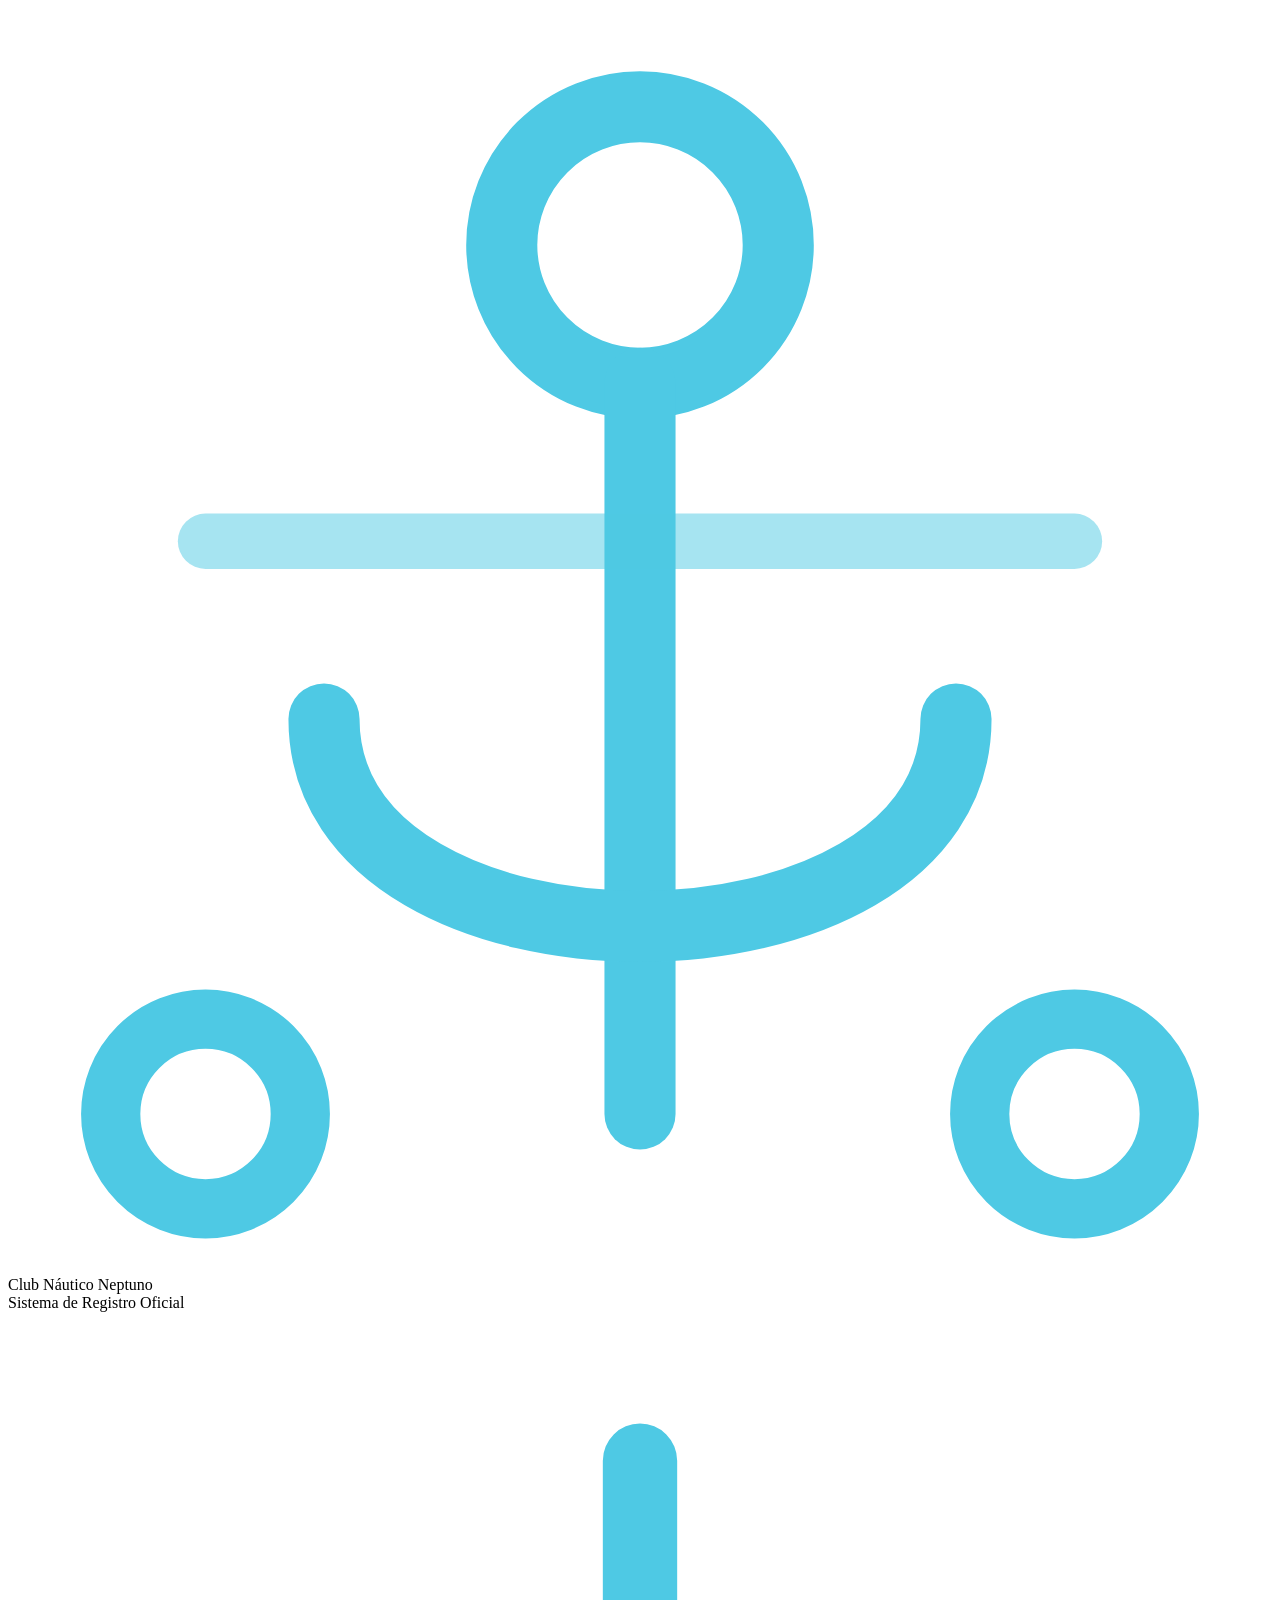
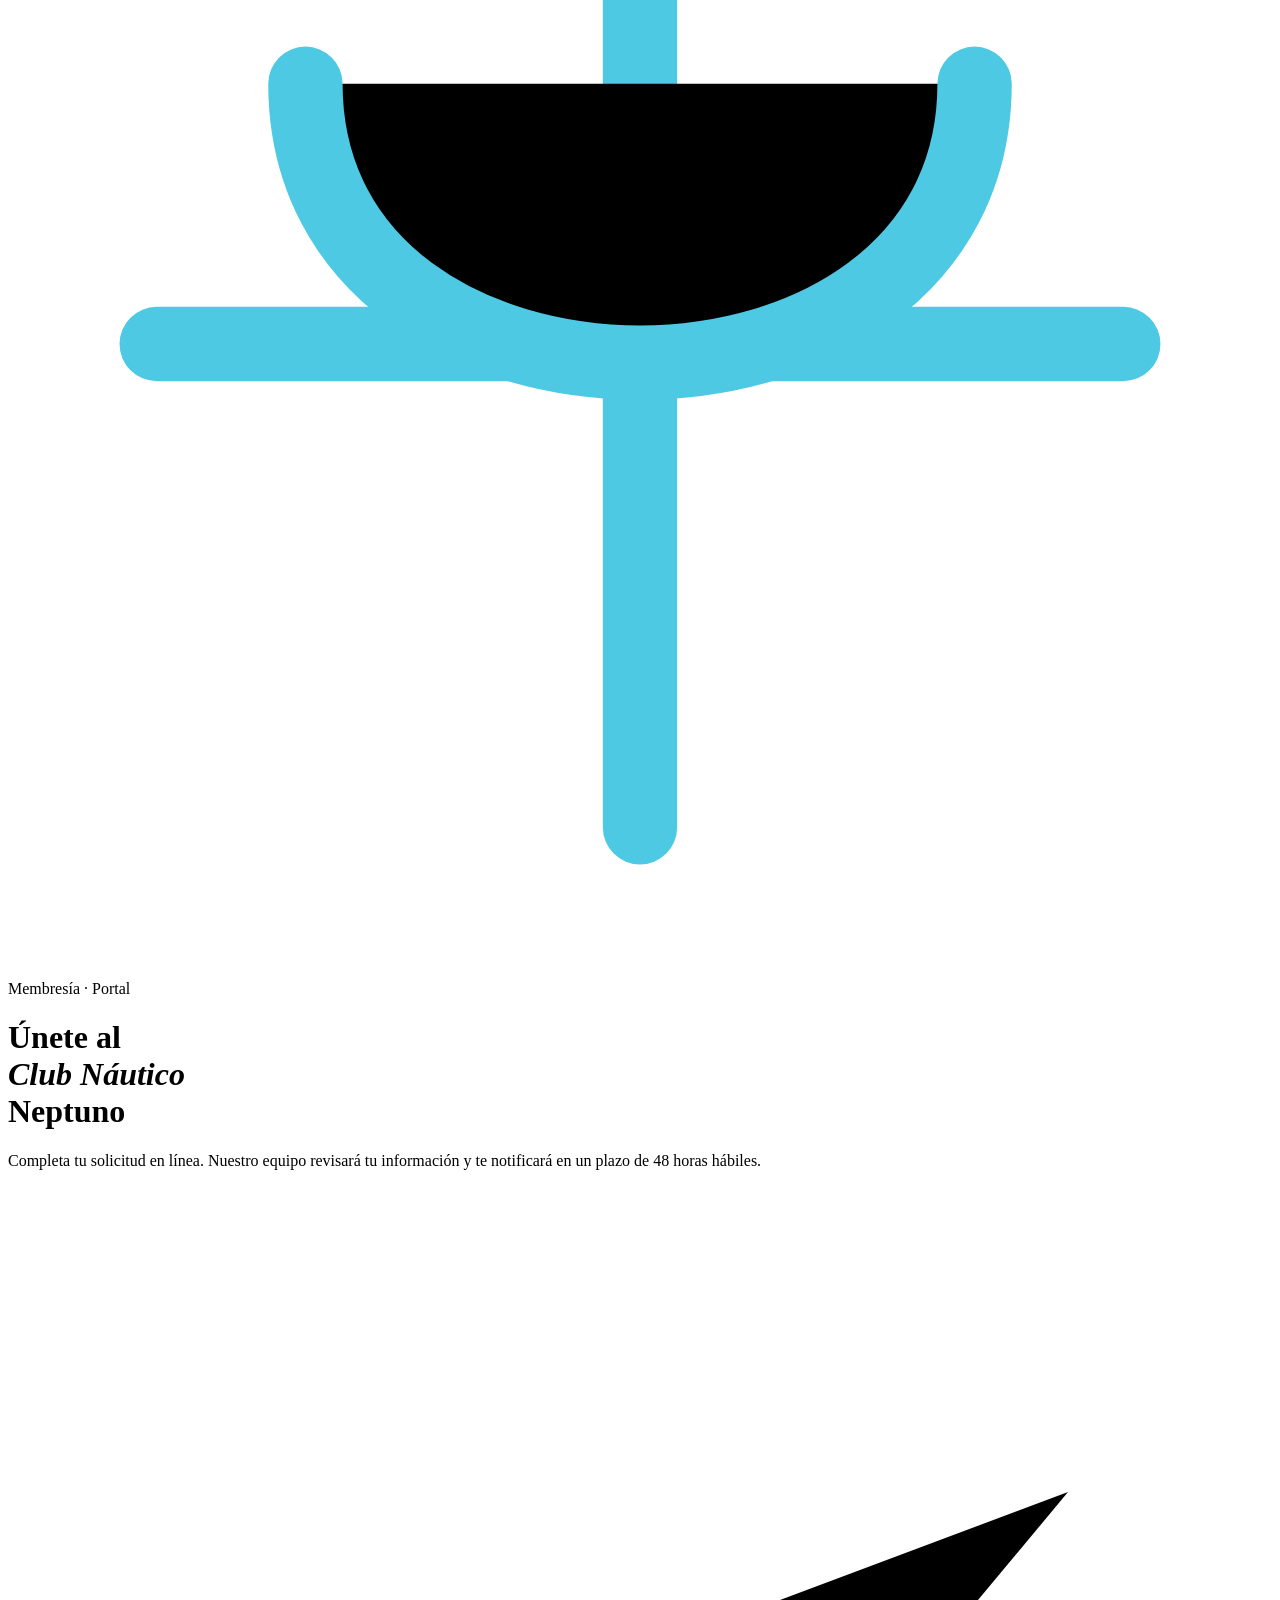
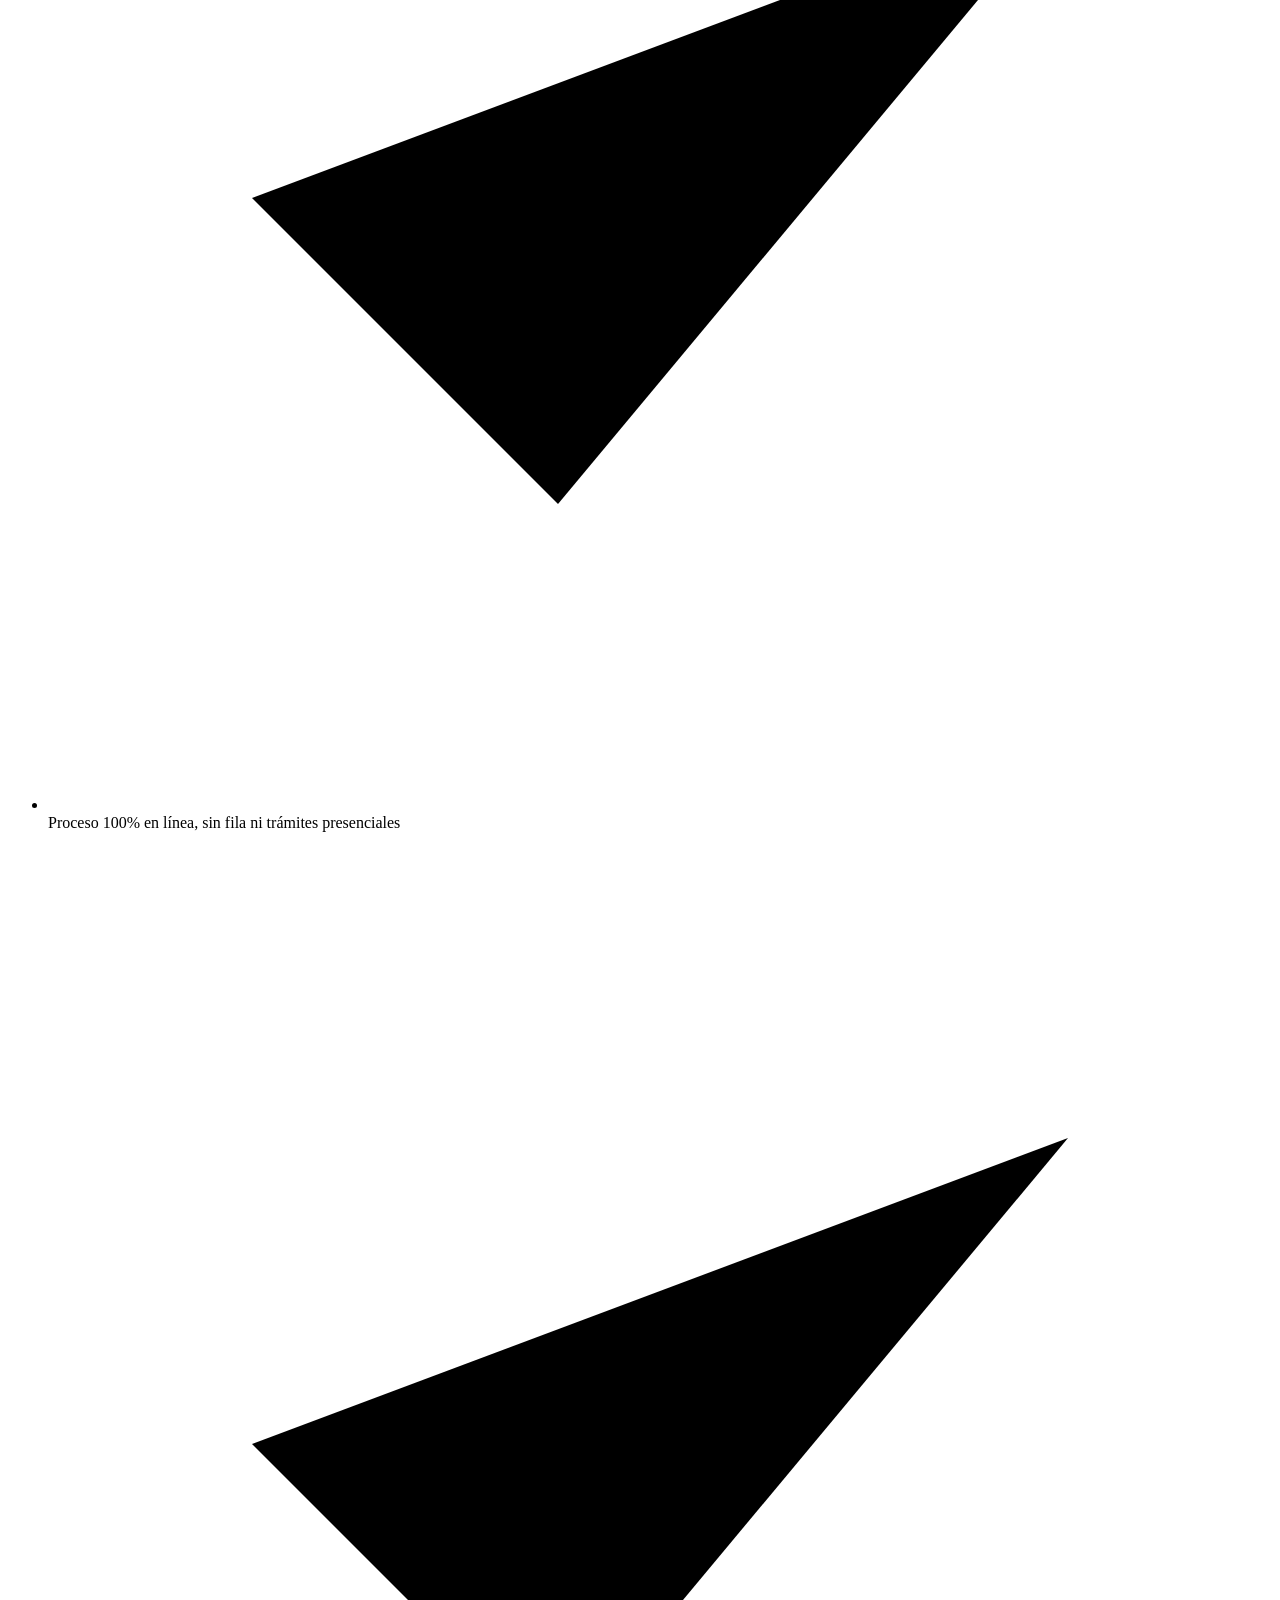
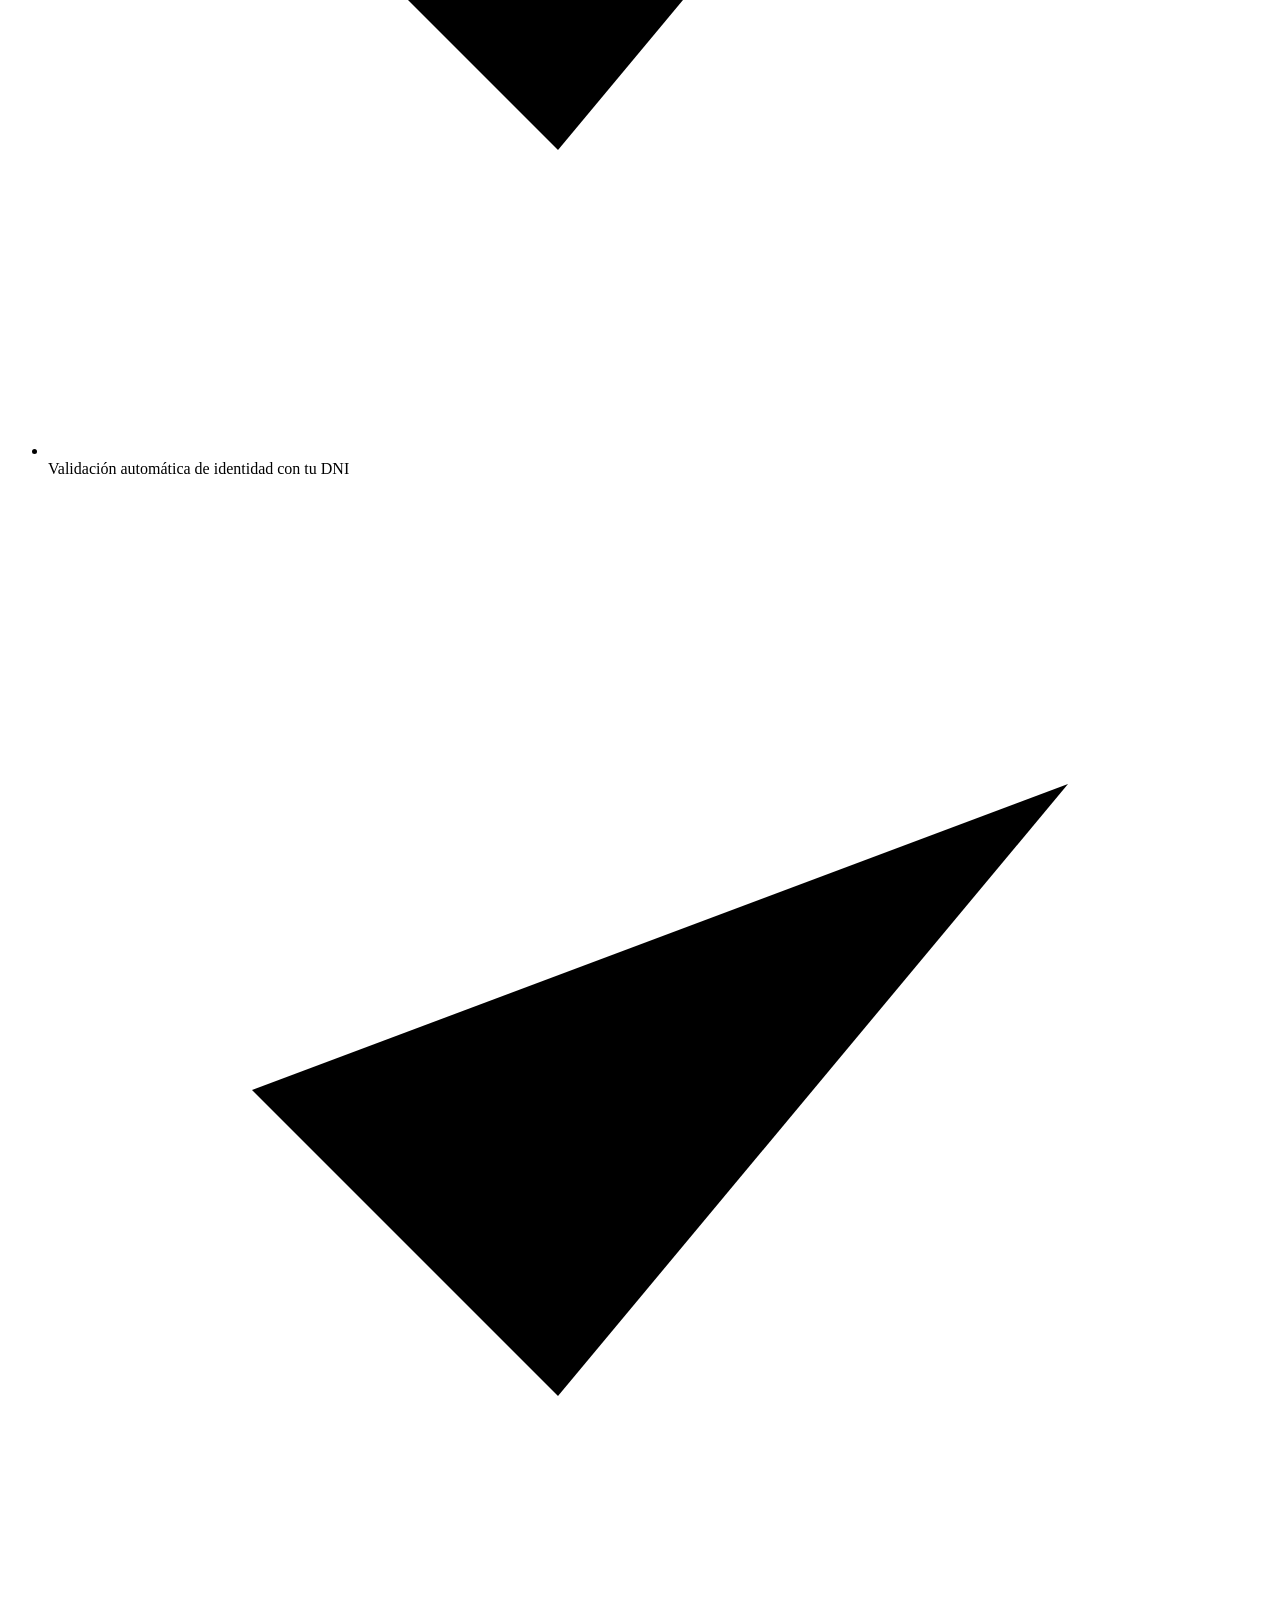
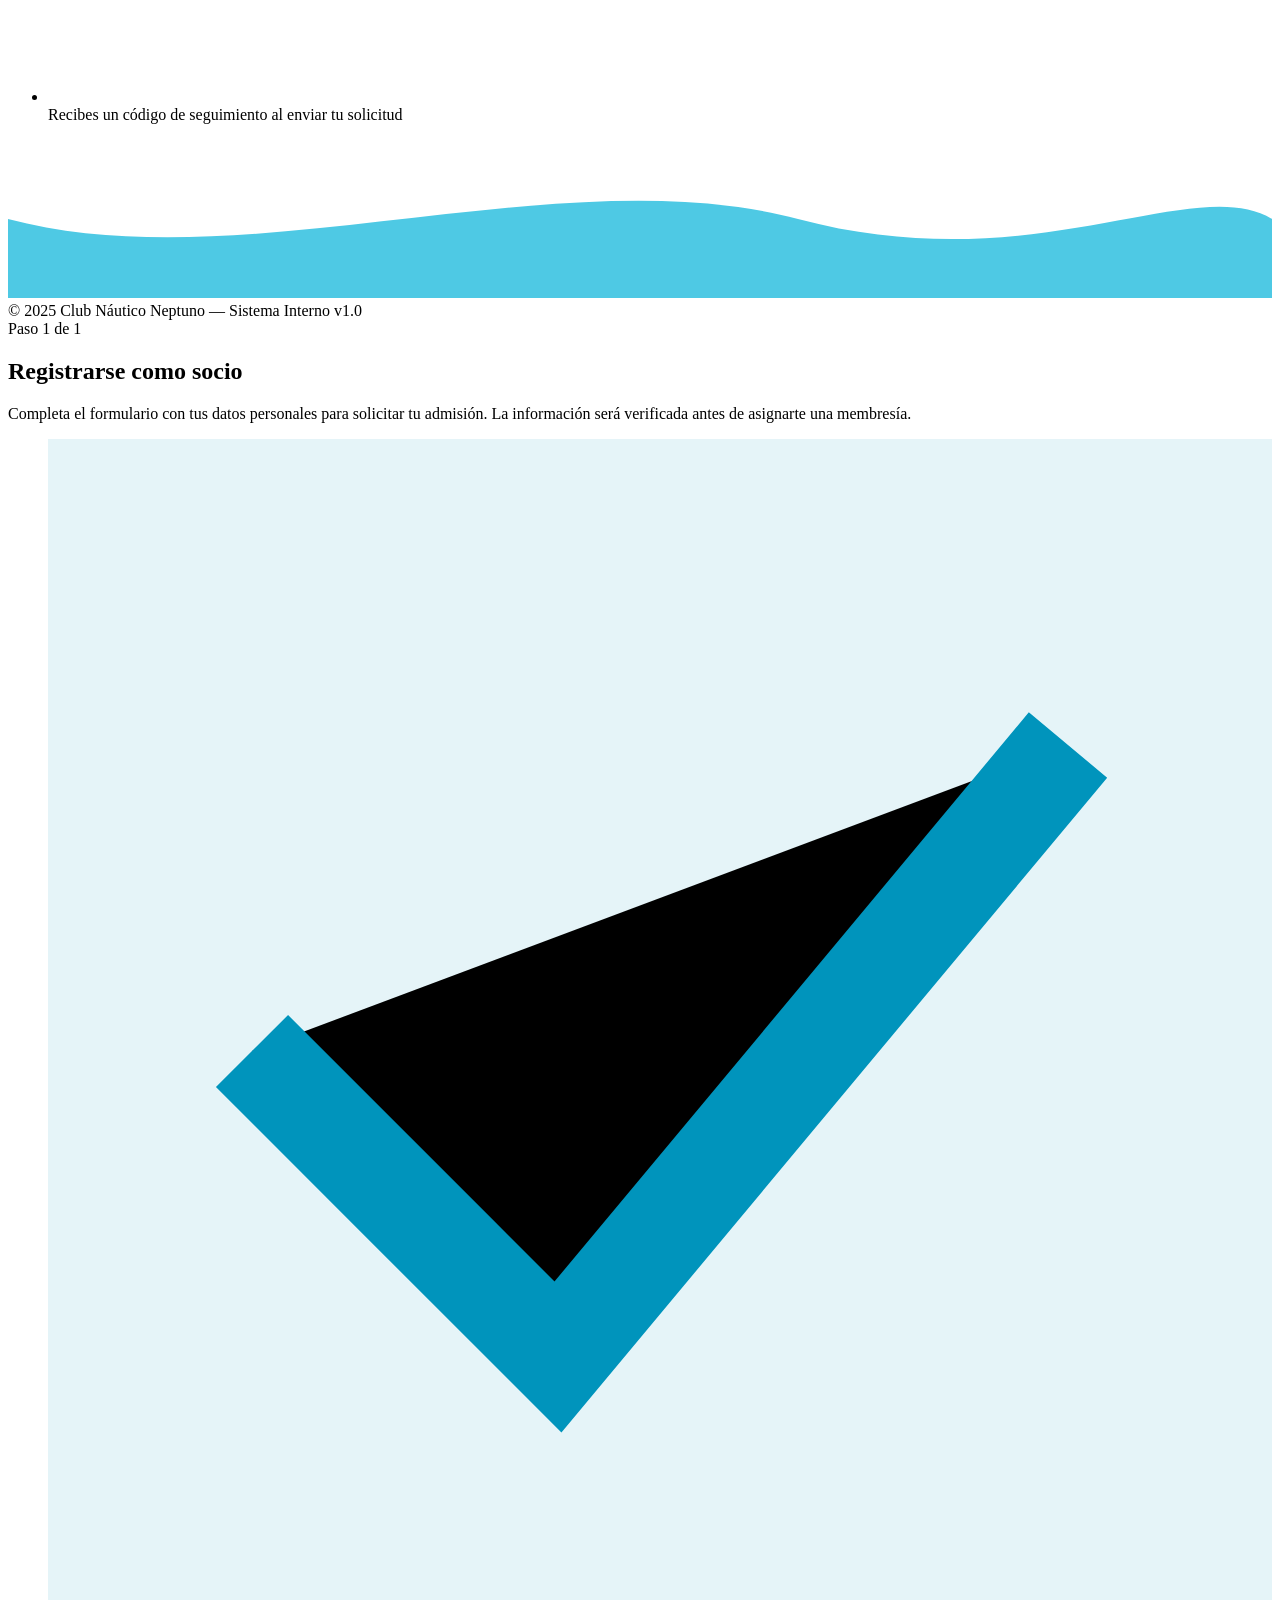
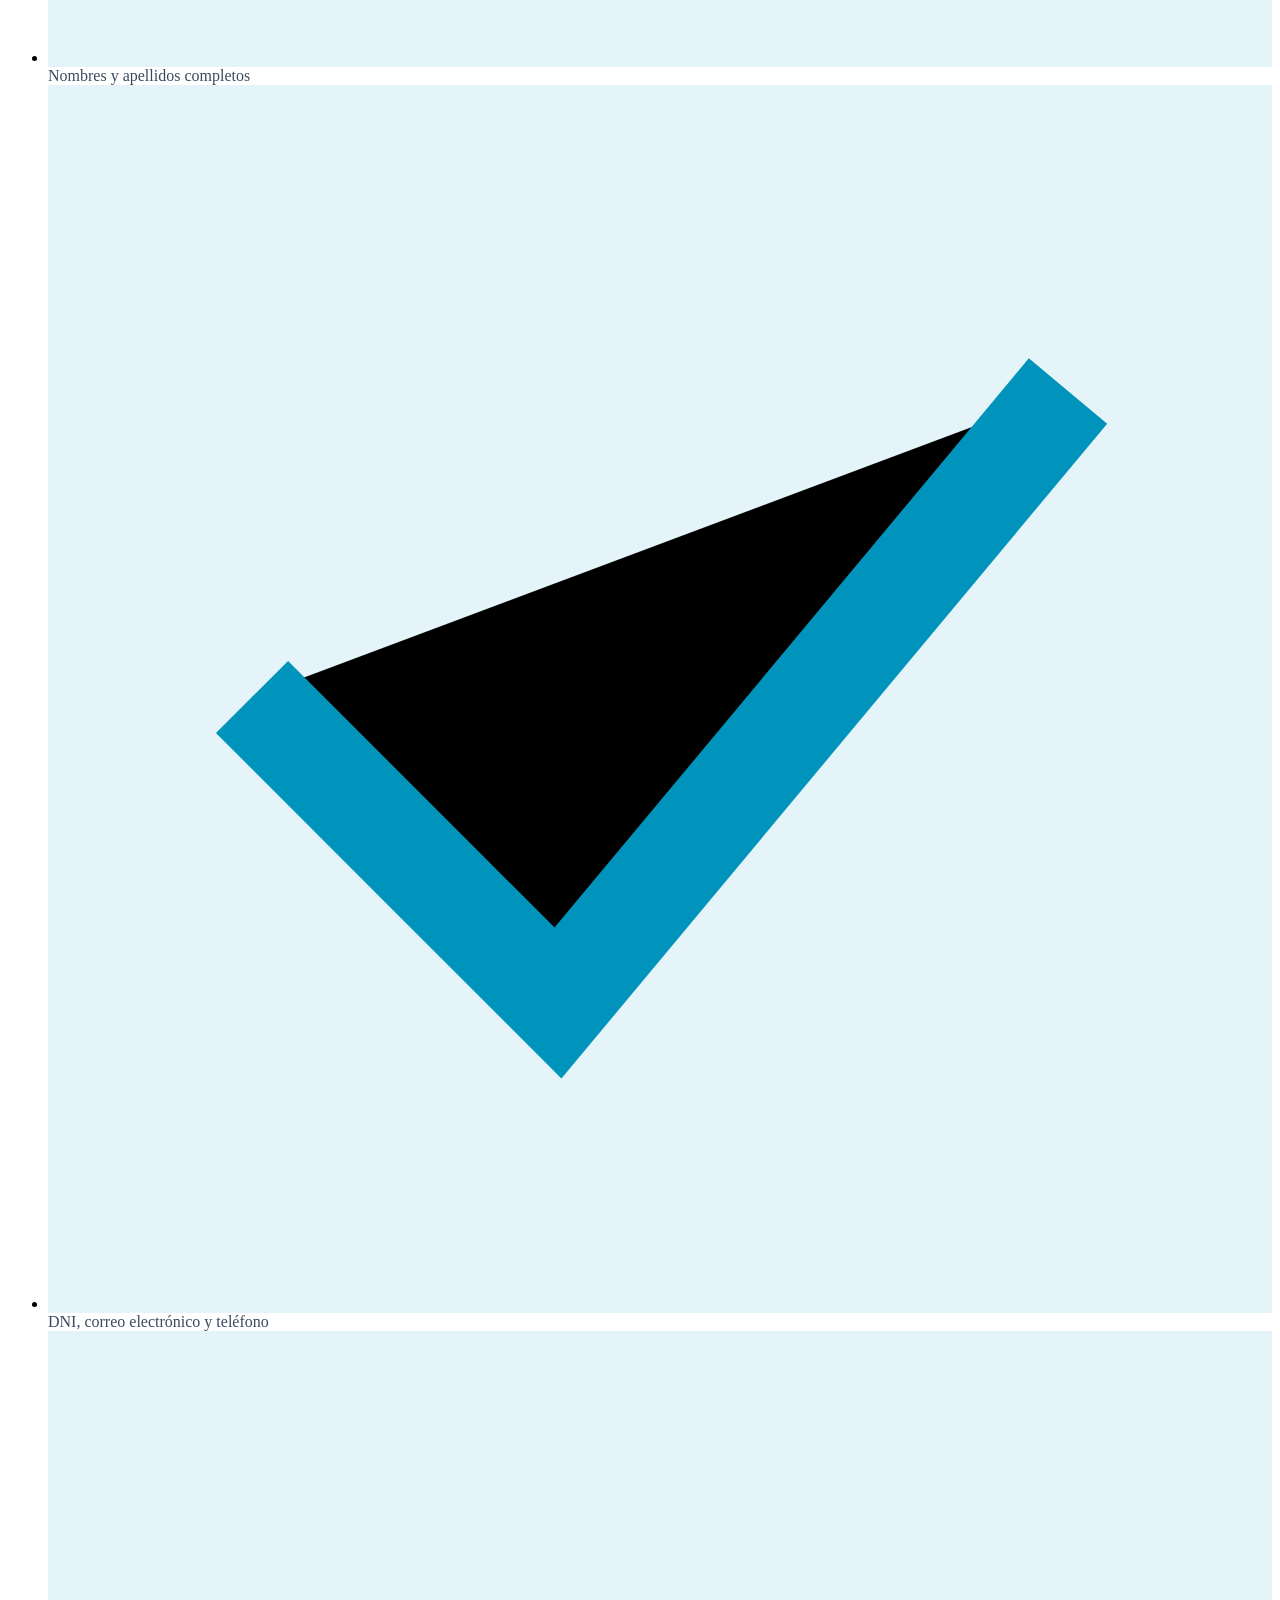
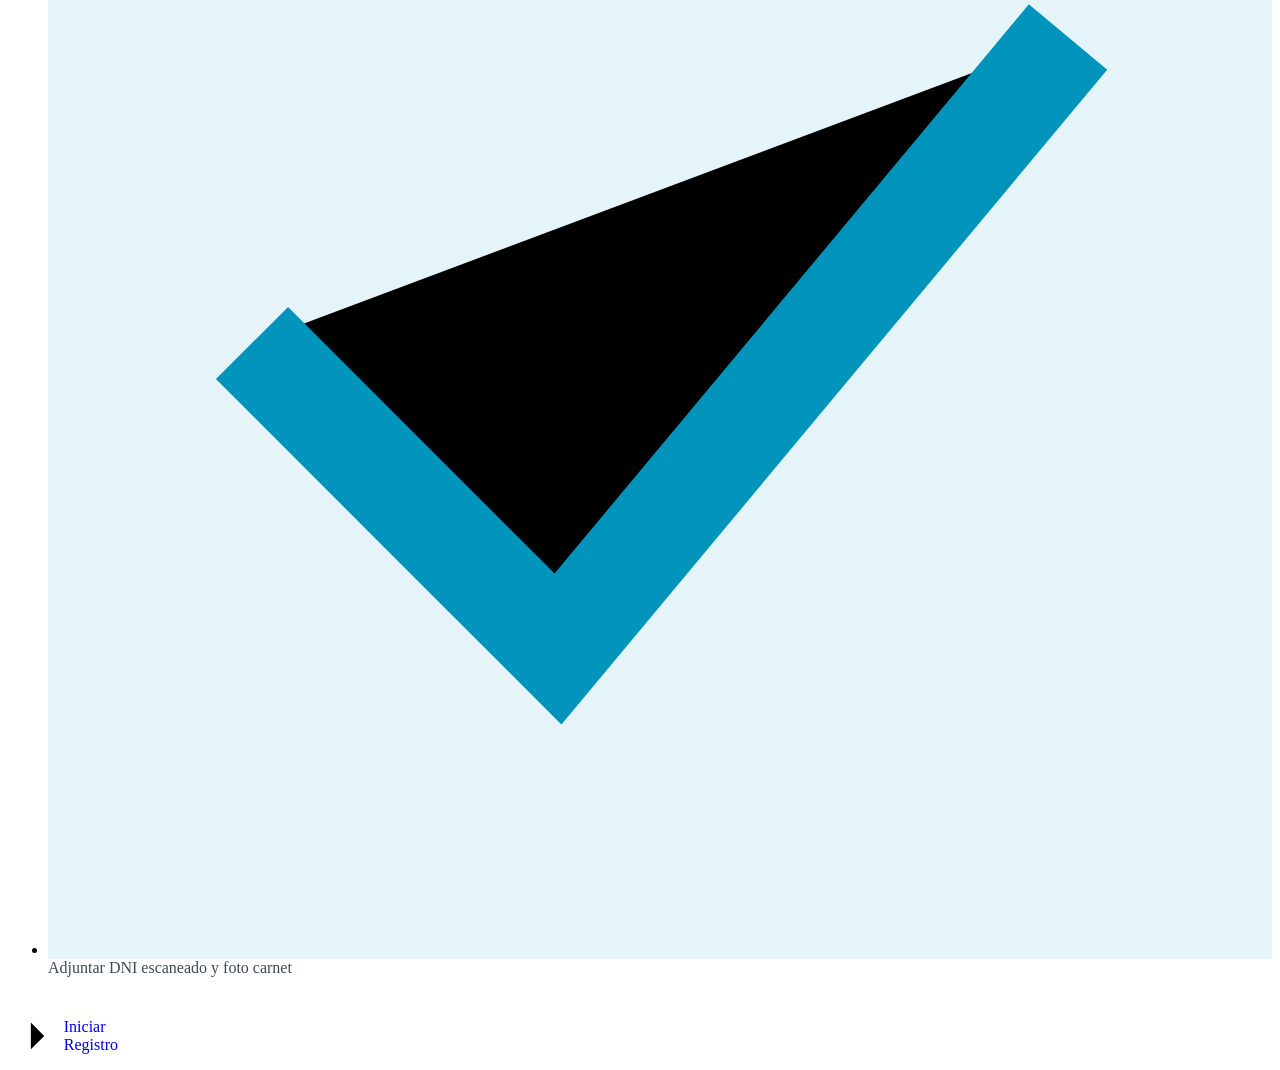
<file: src/main/resources/templates/index.html>
<!DOCTYPE html>
<html xmlns:th="http://www.thymeleaf.org" lang="es">
<head>
    <meta charset="UTF-8">
    <meta name="viewport" content="width=device-width, initial-scale=1.0">
    <meta name="description" content="Solicita tu membresía en el Club Náutico Neptuno de forma rápida y segura.">
    <title>Club Náutico Neptuno — Registro de Socios</title>
    <link rel="preconnect" href="https://fonts.googleapis.com">
    <link href="https://fonts.googleapis.com/css2?family=Inter:wght@300;400;500;600;700&display=swap" rel="stylesheet">
    <link rel="stylesheet" th:href="@{/css/neptuno.css}">
</head>
<body>
<div class="split-wrapper">

    <!-- ══ PANEL IZQUIERDO ══ -->
    <div class="panel-left">

        <div class="brand-row">
            <svg class="brand-anchor" viewBox="0 0 32 32" fill="none">
                <circle cx="16" cy="6" r="3.5" stroke="#4ec9e4" stroke-width="1.8"/>
                <line x1="16" y1="9.5" x2="16" y2="28" stroke="#4ec9e4" stroke-width="1.8" stroke-linecap="round"/>
                <path d="M8 18 C8 25 24 25 24 18" stroke="#4ec9e4" stroke-width="1.8" stroke-linecap="round"/>
                <line x1="5" y1="13.5" x2="27" y2="13.5" stroke="#4ec9e4" stroke-width="1.4" stroke-linecap="round" opacity=".5"/>
                <circle cx="5" cy="28" r="2.4" stroke="#4ec9e4" stroke-width="1.5"/>
                <circle cx="27" cy="28" r="2.4" stroke="#4ec9e4" stroke-width="1.5"/>
            </svg>
            <div>
                <div class="brand-name">Club Náutico Neptuno</div>
                <span class="brand-sub">Sistema de Registro Oficial</span>
            </div>
        </div>

        <div class="left-body">
            <div class="left-icon-circle">
                <svg viewBox="0 0 34 34">
                    <path d="M17 4 L17 30 M4 17 L30 17" stroke="#4ec9e4" stroke-width="2" stroke-linecap="round"/>
                    <path d="M8 10 C8 20 26 20 26 10" stroke="#4ec9e4" stroke-width="2" stroke-linecap="round"/>
                </svg>
            </div>

            <div class="left-overline">Membresía · Portal</div>
            <h1 class="left-title">Únete al<br><em>Club Náutico</em><br>Neptuno</h1>
            <div class="left-divider"></div>
            <p class="left-desc">
                Completa tu solicitud en línea. Nuestro equipo revisará tu información y te notificará en un plazo de 48 horas hábiles.
            </p>

            <ul class="benefit-list">
                <li>
                    <div class="benefit-check">
                        <svg viewBox="0 0 12 12"><polyline points="2,6 5,9 10,3"/></svg>
                    </div>
                    Proceso 100% en línea, sin fila ni trámites presenciales
                </li>
                <li>
                    <div class="benefit-check">
                        <svg viewBox="0 0 12 12"><polyline points="2,6 5,9 10,3"/></svg>
                    </div>
                    Validación automática de identidad con tu DNI
                </li>
                <li>
                    <div class="benefit-check">
                        <svg viewBox="0 0 12 12"><polyline points="2,6 5,9 10,3"/></svg>
                    </div>
                    Recibes un código de seguimiento al enviar tu solicitud
                </li>
            </ul>
        </div>

        <svg class="left-wave" viewBox="0 0 800 100" xmlns="http://www.w3.org/2000/svg">
            <path d="M0,50 C150,90 350,10 500,50 C650,90 750,20 800,50 L800,100 L0,100 Z" fill="#4ec9e4"/>
        </svg>

        <div class="left-copy">© 2025 Club Náutico Neptuno — Sistema Interno v1.0</div>
    </div>

    <!-- ══ PANEL DERECHO ══ -->
    <div class="panel-right">
        <div class="welcome-card">
            <div class="page-tag">Paso 1 de 1</div>
            <h2>Registrarse como socio</h2>
            <p class="desc">
                Completa el formulario con tus datos personales para solicitar tu admisión. La información será verificada antes de asignarte una membresía.
            </p>

            <ul class="benefit-list" style="margin-bottom: 36px;">
                <li>
                    <div class="benefit-check" style="background:rgba(0,148,188,.1); border-color:rgba(0,148,188,.2);">
                        <svg viewBox="0 0 12 12"><polyline points="2,6 5,9 10,3" stroke="#0094bc"/></svg>
                    </div>
                    <span style="color:#3a4a5e;">Nombres y apellidos completos</span>
                </li>
                <li>
                    <div class="benefit-check" style="background:rgba(0,148,188,.1); border-color:rgba(0,148,188,.2);">
                        <svg viewBox="0 0 12 12"><polyline points="2,6 5,9 10,3" stroke="#0094bc"/></svg>
                    </div>
                    <span style="color:#3a4a5e;">DNI, correo electrónico y teléfono</span>
                </li>
                <li>
                    <div class="benefit-check" style="background:rgba(0,148,188,.1); border-color:rgba(0,148,188,.2);">
                        <svg viewBox="0 0 12 12"><polyline points="2,6 5,9 10,3" stroke="#0094bc"/></svg>
                    </div>
                    <span style="color:#3a4a5e;">Adjuntar DNI escaneado y foto carnet</span>
                </li>
            </ul>

            <a id="btn-iniciar" href="/registro" class="btn-submit" style="text-decoration:none; display:inline-flex; align-items:center; justify-content:center; gap:10px;">
                <svg viewBox="0 0 24 24"><path d="M5 12h14M12 5l7 7-7 7"/></svg>
                Iniciar Registro
            </a>
        </div>
    </div>

</div>
</body>
</html>
</file>
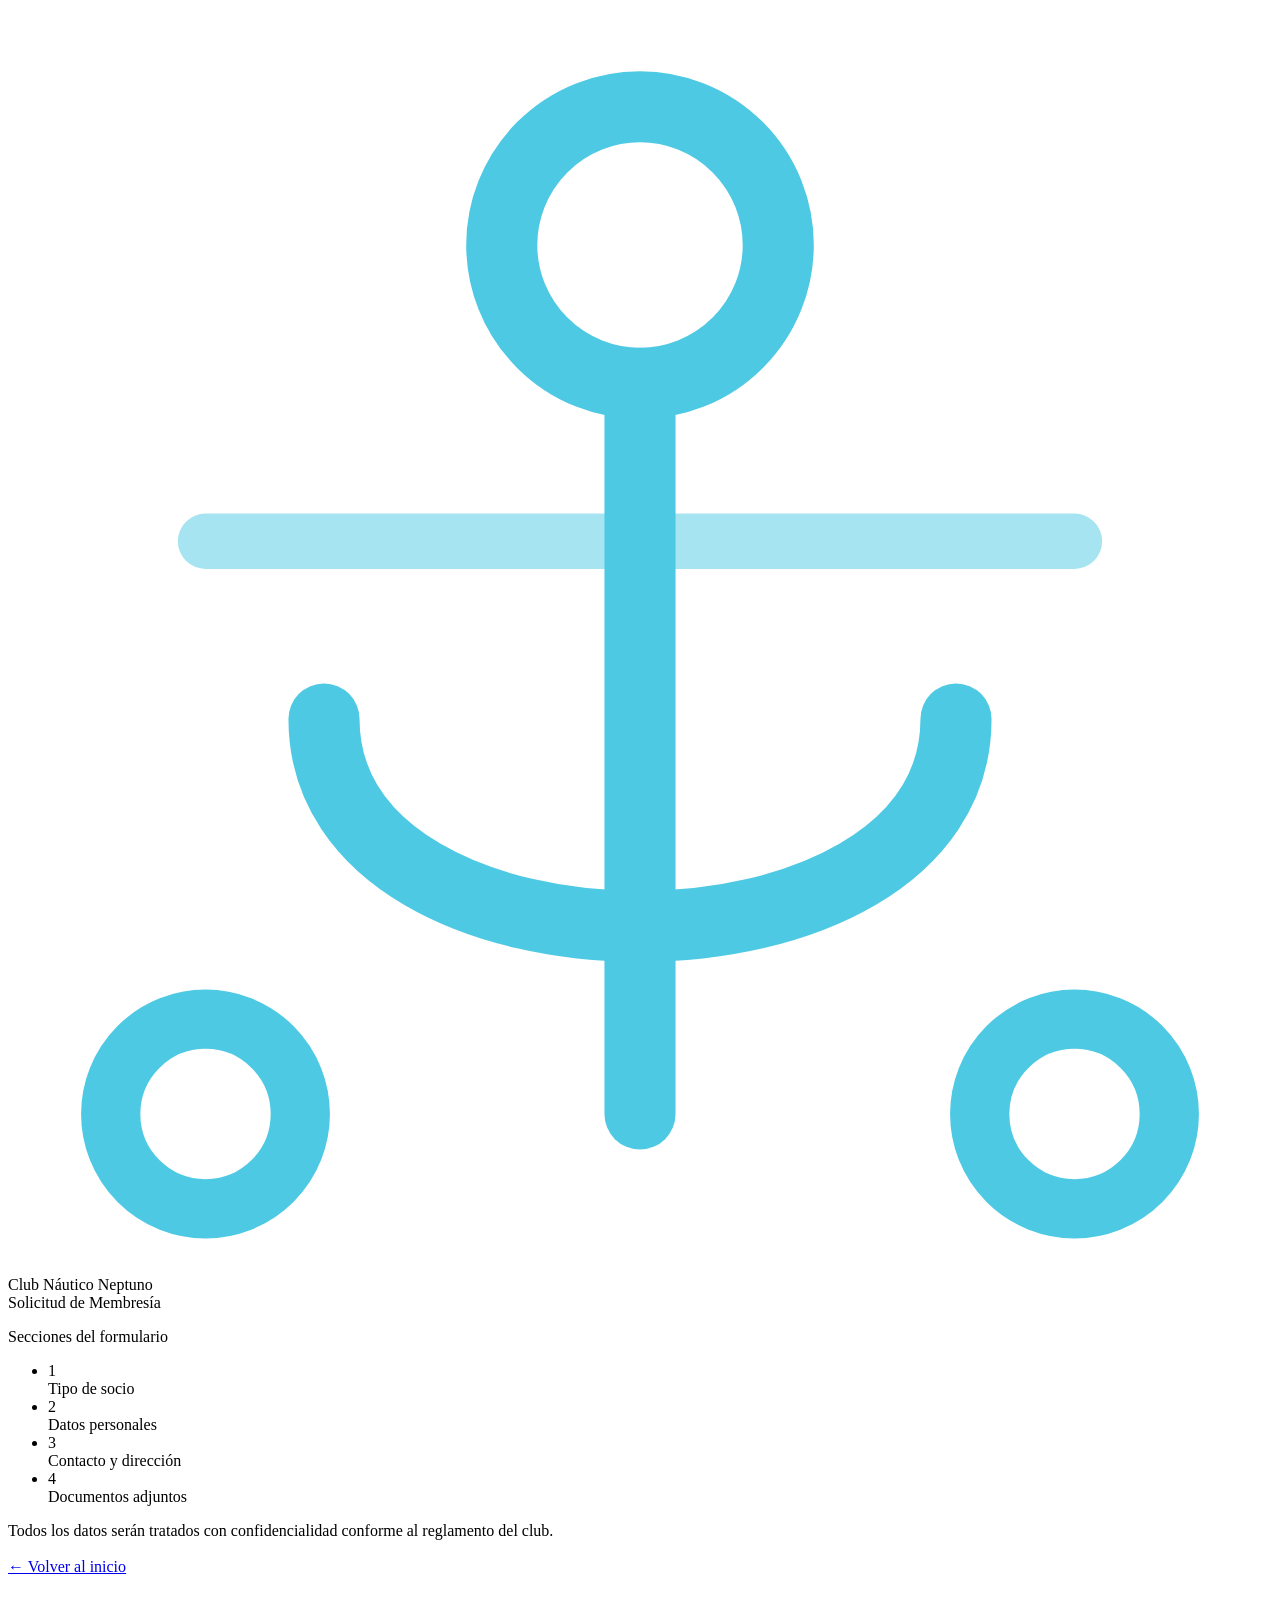
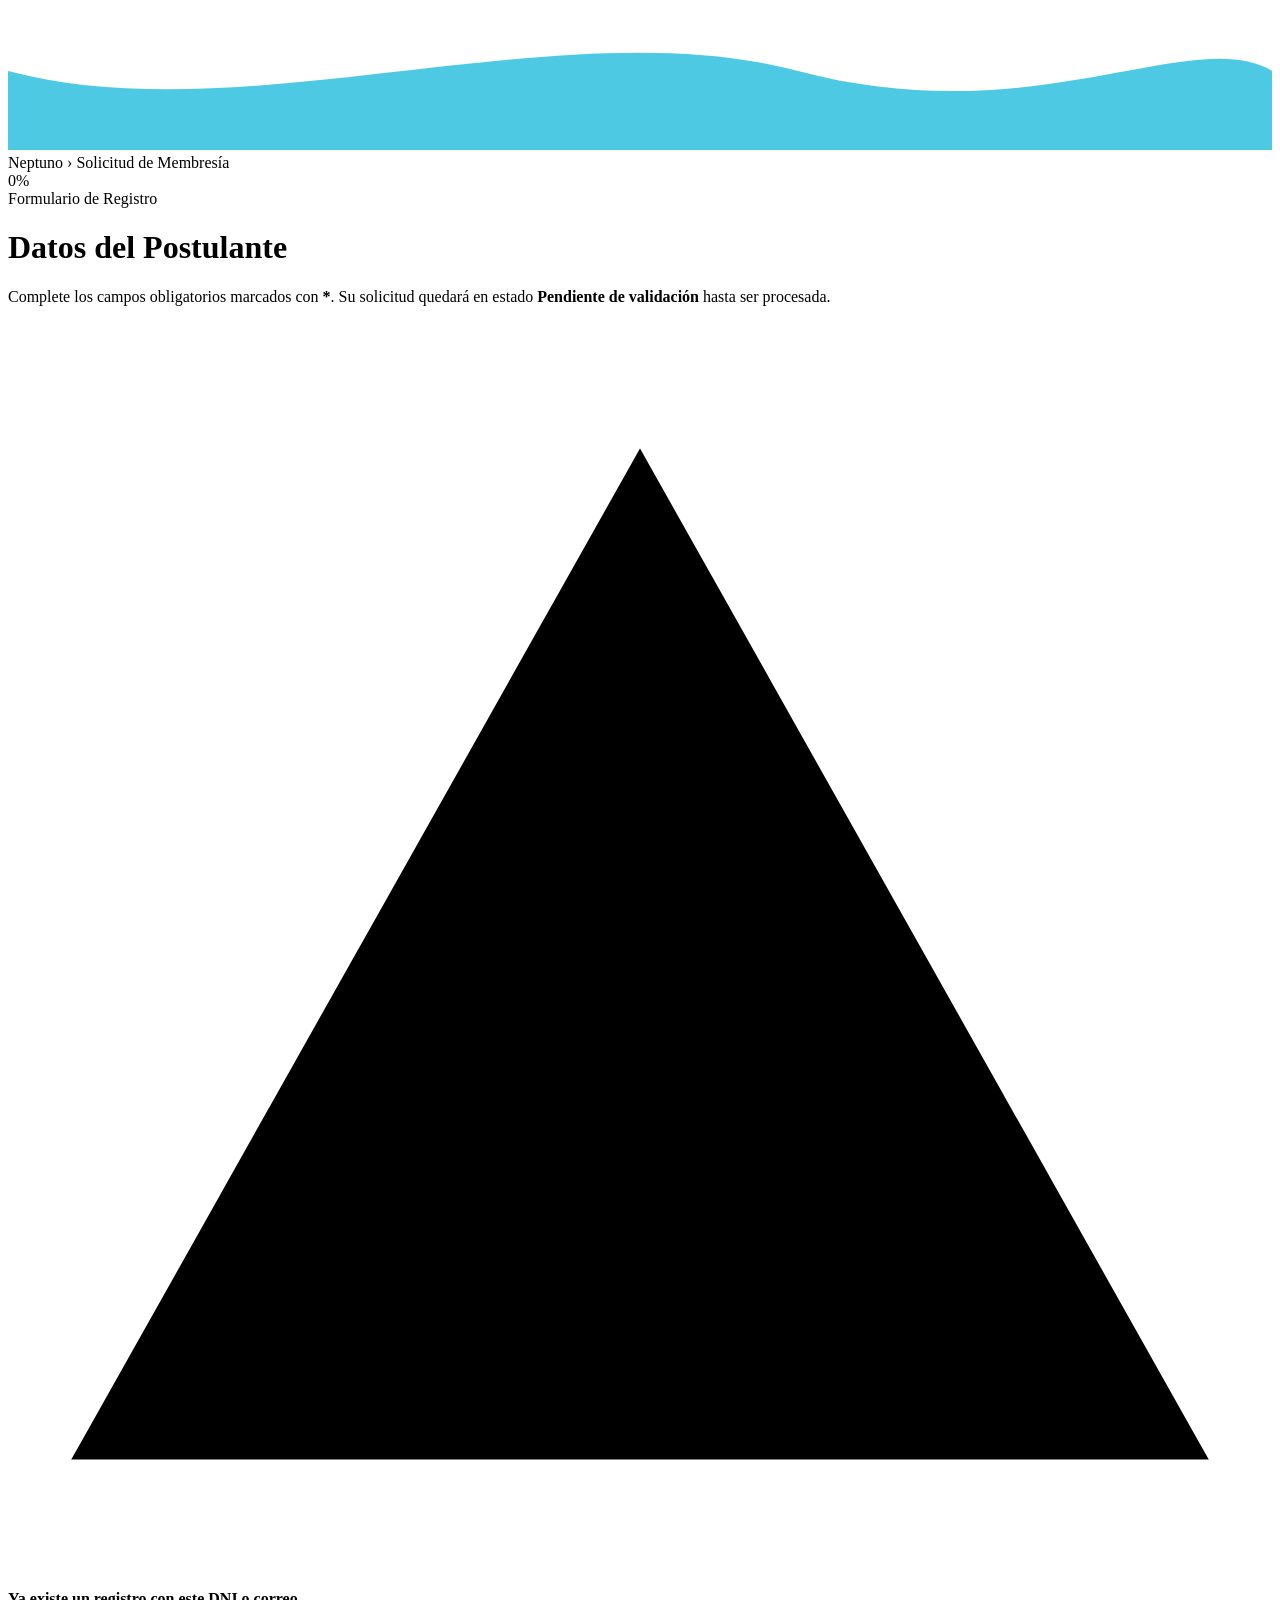
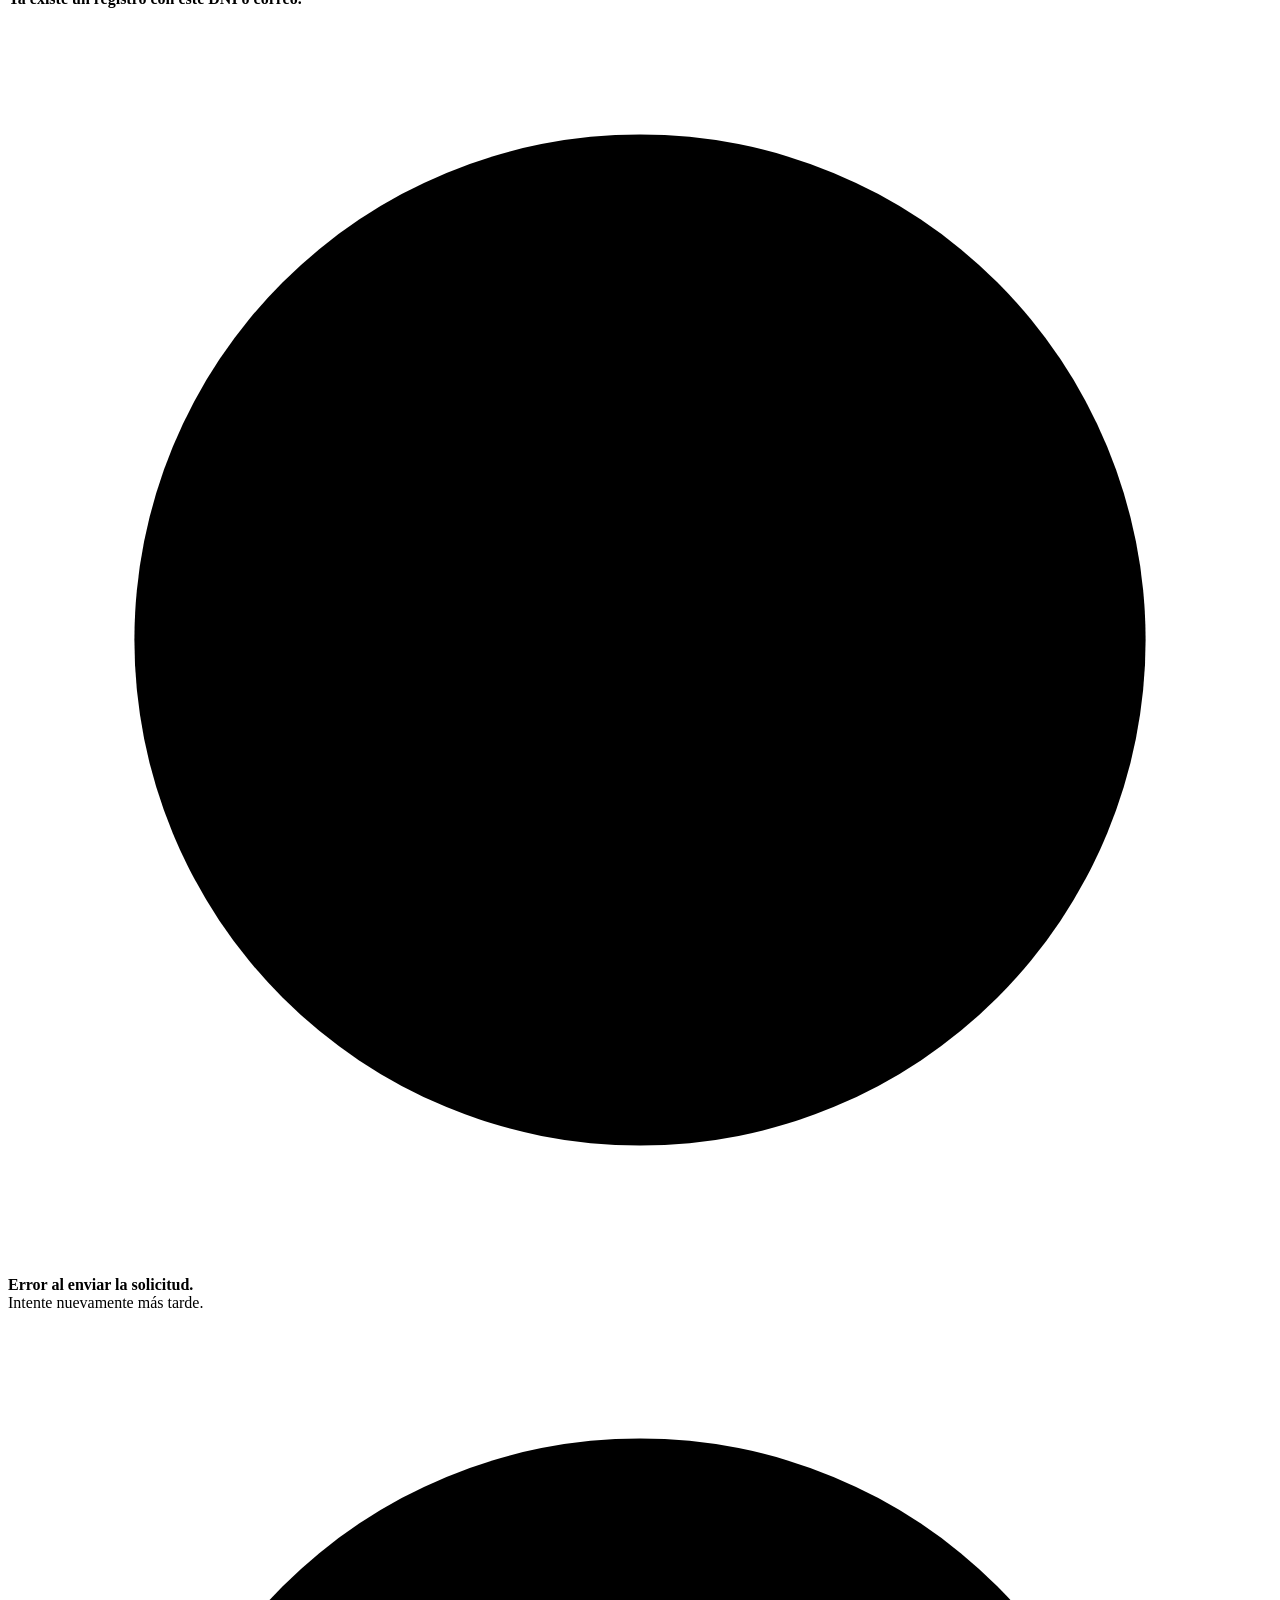
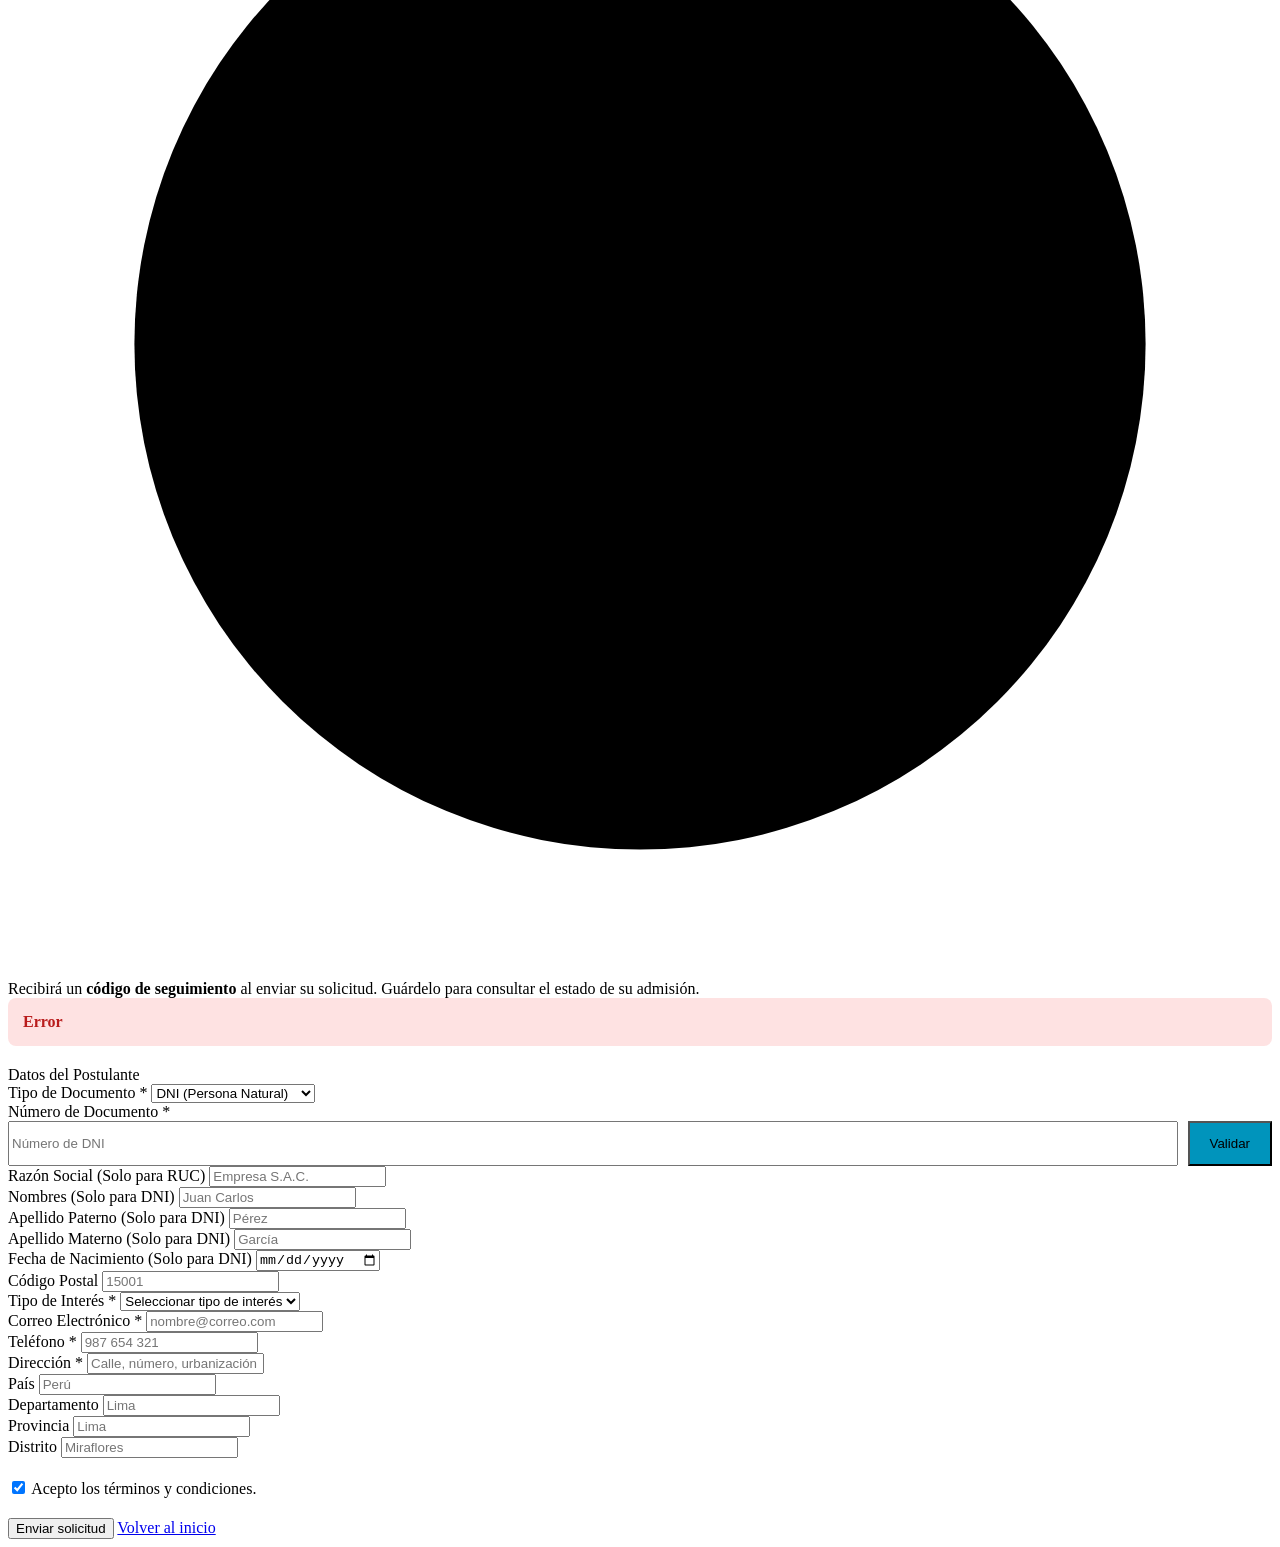
<file: src/main/resources/templates/registro/formulario-registro.html>
<!DOCTYPE html>
<html xmlns:th="http://www.thymeleaf.org" lang="es">
<head>
    <meta charset="UTF-8">
    <meta name="viewport" content="width=device-width, initial-scale=1.0">
    <title>Solicitud de Membresía — Club Náutico Neptuno</title>
    <link rel="preconnect" href="https://fonts.googleapis.com">
    <link href="https://fonts.googleapis.com/css2?family=Inter:wght@300;400;500;600;700&display=swap" rel="stylesheet">
    <link rel="stylesheet" th:href="@{/css/neptuno.css}">
</head>
<body>
<div class="split-wrapper">

    <!-- ══ SIDEBAR ══ -->
    <aside class="panel-left">

        <div class="brand-row">
            <svg class="brand-anchor" viewBox="0 0 32 32" fill="none">
                <circle cx="16" cy="6" r="3.5" stroke="#4ec9e4" stroke-width="1.8"/>
                <line x1="16" y1="9.5" x2="16" y2="28" stroke="#4ec9e4" stroke-width="1.8" stroke-linecap="round"/>
                <path d="M8 18 C8 25 24 25 24 18" stroke="#4ec9e4" stroke-width="1.8" stroke-linecap="round"/>
                <line x1="5" y1="13.5" x2="27" y2="13.5" stroke="#4ec9e4" stroke-width="1.4" stroke-linecap="round" opacity=".5"/>
                <circle cx="5" cy="28" r="2.4" stroke="#4ec9e4" stroke-width="1.5"/>
                <circle cx="27" cy="28" r="2.4" stroke="#4ec9e4" stroke-width="1.5"/>
            </svg>
            <div>
                <div class="brand-name">Club Náutico Neptuno</div>
                <span class="brand-sub">Solicitud de Membresía</span>
            </div>
        </div>

        <p class="step-nav-title">Secciones del formulario</p>

        <ul class="step-nav" id="stepNav">
            <li class="active" data-sec="sec-tipo">
                <div class="step-num">1</div>
                <span class="step-lbl">Tipo de socio</span>
            </li>
            <li data-sec="sec-personal">
                <div class="step-num">2</div>
                <span class="step-lbl">Datos personales</span>
            </li>
            <li data-sec="sec-contacto">
                <div class="step-num">3</div>
                <span class="step-lbl">Contacto y dirección</span>
            </li>
            <li data-sec="sec-documentos">
                <div class="step-num">4</div>
                <span class="step-lbl">Documentos adjuntos</span>
            </li>
        </ul>

        <div class="sidebar-footer">
            <p>
                Todos los datos serán tratados con confidencialidad conforme al reglamento del club.<br><br>
                <a href="/">← Volver al inicio</a>
            </p>
        </div>

        <svg class="left-wave" viewBox="0 0 800 100" xmlns="http://www.w3.org/2000/svg">
            <path d="M0,50 C150,90 350,10 500,50 C650,90 750,20 800,50 L800,100 L0,100 Z" fill="#4ec9e4"/>
        </svg>

    </aside>

    <!-- ══ FORMULARIO ══ -->
    <main class="main-area">

        <!-- Barra superior -->
        <div class="topbar">
            <div class="breadcrumb">
                <a href="/" style="color:inherit;text-decoration:none;">Neptuno</a>
                <span class="bc-sep">›</span>
                <span class="bc-current">Solicitud de Membresía</span>
            </div>
            <div class="progress-row">
                <div class="progress-track">
                    <div class="progress-fill" id="progressFill"></div>
                </div>
                <span class="progress-pct" id="progressPct">0%</span>
            </div>
        </div>

        <div class="content-wrap">

            <!-- Encabezado -->
            <div class="page-heading">
                <div class="page-tag">Formulario de Registro</div>
                <h1 class="page-title">Datos del Postulante</h1>
                <p class="page-desc">Complete los campos obligatorios marcados con <strong>*</strong>. Su solicitud quedará en estado <strong>Pendiente de validación</strong> hasta ser procesada.</p>
            </div>

            <!-- ─── FA2: DNI o correo ya registrado ─── -->
            <div th:if="${errorDuplicado}" class="alert alert-warn">
                <svg viewBox="0 0 20 20"><path d="M10 2L19 18H1L10 2z"/><line x1="10" y1="8" x2="10" y2="13"/><circle cx="10" cy="15.5" r=".5" fill="currentColor"/></svg>
                <div>
                    <strong>Ya existe un registro con este DNI o correo.</strong><br>
                    <span th:text="${errorDuplicado}"></span>
                </div>
            </div>



            <!-- ─── FA3: Error de servidor genérico ─── -->
            <div th:if="${error != null and errorDuplicado == null}" class="alert alert-error">
                <svg viewBox="0 0 20 20"><circle cx="10" cy="10" r="8"/><line x1="10" y1="6" x2="10" y2="11"/><circle cx="10" cy="14.5" r=".5" fill="currentColor"/></svg>
                <div>
                    <strong>Error al enviar la solicitud.</strong><br>
                    <span th:text="${error}">Intente nuevamente más tarde.</span>
                </div>
            </div>

            <!-- ─── Info general ─── -->
            <div class="alert alert-info">
                <svg viewBox="0 0 20 20"><circle cx="10" cy="10" r="8"/><line x1="10" y1="9" x2="10" y2="14"/><circle cx="10" cy="7" r=".5" fill="currentColor"/></svg>
                <span>Recibirá un <strong>código de seguimiento</strong> al enviar su solicitud. Guárdelo para consultar el estado de su admisión.</span>
            </div>

            <!-- ═══════════════ FORMULARIO ═══════════════ -->
            <form th:action="@{/registro/guardar}" th:object="${registroDTO}" method="post"
                  id="formRegistro" novalidate enctype="multipart/form-data">

                <div th:if="${error}" class="alert alert-error" style="background:#fee2e2; color:#b91c1c; padding:15px; border-radius:8px; margin-bottom:20px;">
                    <strong th:text="${error}">Error</strong>
                </div>

                <div class="form-section">
                    <div class="sec-head">Datos del Postulante<div class="sec-line"></div></div>

                    <div class="frow frow-2">
                        <div class="fg">
                            <label>Tipo de Documento <span class="req">*</span></label>
                            <select th:field="*{tipoDocumento}" class="fi" id="tipoDocSelect">
                                <option value="DNI">DNI (Persona Natural)</option>
                                <option value="RUC">RUC (Persona Jurídica)</option>
                            </select>
                        </div>
                        <div class="fg">
                            <label>Número de Documento <span class="req">*</span></label>
                            <div style="display: flex; gap: 10px;">
                                <input type="text" th:field="*{numeroDocumento}" class="fi" id="numeroDocumento" placeholder="DNI o RUC" style="flex: 1;">
                                <button type="button" id="btn-validar" class="btn-submit" style="width: auto; padding: 0 20px; margin-top: 0; height: 45px; background: #0094bc;">
                                    Validar
                                </button>
                            </div>
                        </div>
                    </div>

                    <div class="frow frow-1">
                        <div class="fg">
                            <label>Razón Social <span class="opt">(Solo para RUC)</span></label>
                            <input type="text" th:field="*{razonSocial}" class="fi" placeholder="Empresa S.A.C.">
                        </div>
                    </div>

                    <div class="frow frow-1">
                        <div class="fg">
                            <label>Nombres <span class="opt">(Solo para DNI)</span></label>
                            <input type="text" th:field="*{nombre}" class="fi" placeholder="Juan Carlos">
                        </div>
                    </div>

                    <div class="frow frow-2">
                        <div class="fg">
                            <label>Apellido Paterno <span class="opt">(Solo para DNI)</span></label>
                            <input type="text" th:field="*{apellidoPaterno}" class="fi" placeholder="Pérez">
                        </div>
                        <div class="fg">
                            <label>Apellido Materno <span class="opt">(Solo para DNI)</span></label>
                            <input type="text" th:field="*{apellidoMaterno}" class="fi" placeholder="García">
                        </div>
                    </div>

                    <div class="frow frow-2">
                        <div class="fg">
                            <label>Fecha de Nacimiento <span class="opt">(Solo para DNI)</span></label>
                            <input type="date" th:field="*{fechaNacimiento}" class="fi">
                        </div>
                        <div class="fg">
                            <label>Código Postal</label>
                            <input type="text" th:field="*{codigoPostal}" class="fi" placeholder="15001">
                        </div>
                    </div>

                    <div class="frow frow-1">
                        <div class="fg">
                            <label>Tipo de Interés <span class="req">*</span></label>
                            <select th:field="*{tipoInteres}" class="fi" id="tipoInteres">
                                <option value="">Seleccionar tipo de interés</option>
                                <option value="Nautico">Náutico</option>
                                <option value="Social">Social</option>
                            </select>
                        </div>
                    </div>

                    <div class="frow frow-2">
                        <div class="fg">
                            <label>Correo Electrónico <span class="req">*</span></label>
                            <input type="email" th:field="*{correo}" class="fi" placeholder="nombre@correo.com">
                        </div>
                        <div class="fg">
                            <label>Teléfono <span class="req">*</span></label>
                            <input type="tel" th:field="*{telefono}" class="fi" placeholder="987 654 321">
                        </div>
                    </div>

                    <div class="frow frow-1">
                        <div class="fg">
                            <label>Dirección <span class="req">*</span></label>
                            <input type="text" th:field="*{direccion}" class="fi" placeholder="Calle, número, urbanización">
                        </div>
                    </div>

                    <!-- ─── Ubicación Geográfica ─── -->
                    <div class="frow frow-2">
                        <div class="fg">
                            <label>País</label>
                            <input type="text" name="pais" id="pais" class="fi" placeholder="Perú" readonly>
                        </div>
                        <div class="fg">
                            <label>Departamento</label>
                            <input type="text" name="departamento" id="departamento" class="fi" placeholder="Lima" readonly>
                        </div>
                    </div>
                    <div class="frow frow-2">
                        <div class="fg">
                            <label>Provincia</label>
                            <input type="text" name="provincia" id="provincia" class="fi" placeholder="Lima" readonly>
                        </div>
                        <div class="fg">
                            <label>Distrito</label>
                            <input type="text" name="distrito" id="distrito" class="fi" placeholder="Miraflores" readonly>
                        </div>
                    </div>
                    
                    <!-- Campo oculto para idUbicacion -->
                    <input type="hidden" th:field="*{idUbicacion}" id="hiddenIdUbicacion" value="">
                </div>

                <div class="cb-row" style="margin: 20px 0;">
                    <input type="checkbox" id="terminos" name="terminos" class="cb-input" checked>
                    <label for="terminos" class="cb-text">Acepto los términos y condiciones.</label>
                </div>

                <button type="submit" class="btn-submit">
                    Enviar solicitud
                </button>

                <a href="/" class="link-back">Volver al inicio</a>
            </form>
        </div>
    </main>
</div>

<!-- ── Modern Modal Overlay ── -->
<div id="customModal" class="modal-overlay">
    <div class="modal-card">
        <div class="modal-deco-ring"></div>
        <div id="modalIcon" class="modal-icon-wrapper"></div>
        <h3 id="modalTitle" class="modal-title"></h3>
        <p id="modalText" class="modal-text"></p>
        <div id="modalActions" class="modal-actions"></div>
    </div>
</div>

<style>
    /* ── Premium Modal Styles ── */
    .modal-overlay {
        position: fixed;
        inset: 0;
        background: rgba(13, 43, 78, 0.4);
        backdrop-filter: blur(10px);
        -webkit-backdrop-filter: blur(10px);
        display: flex;
        align-items: center;
        justify-content: center;
        z-index: 9999;
        opacity: 0;
        visibility: hidden;
        transition: all 0.4s cubic-bezier(0.16, 1, 0.3, 1);
    }
    .modal-overlay.active {
        opacity: 1;
        visibility: visible;
    }

    .modal-card {
        background: rgba(255, 255, 255, 0.95);
        padding: 40px;
        border-radius: 24px;
        box-shadow: 0 20px 60px rgba(13, 43, 78, 0.2), 0 0 0 1px rgba(255, 255, 255, 0.5) inset;
        max-width: 420px;
        width: 90%;
        transform: scale(0.9) translateY(20px);
        transition: all 0.5s cubic-bezier(0.16, 1, 0.3, 1);
        text-align: center;
        position: relative;
        overflow: hidden;
    }
    .modal-overlay.active .modal-card {
        transform: scale(1) translateY(0);
    }

    .modal-deco-ring {
        position: absolute;
        top: -50px; left: -50px;
        width: 150px; height: 150px;
        border: 20px solid rgba(0, 148, 188, 0.03);
        border-radius: 50%;
        pointer-events: none;
    }

    .modal-icon-wrapper {
        width: 80px;
        height: 80px;
        border-radius: 50%;
        display: flex;
        align-items: center;
        justify-content: center;
        margin: 0 auto 24px;
        position: relative;
        background: #fff;
        box-shadow: 0 8px 20px rgba(0, 0, 0, 0.05);
    }
    .modal-icon-wrapper svg {
        width: 40px;
        height: 40px;
        stroke-width: 2;
    }

    .modal-icon-ok { color: #10b981; background: #ecfdf5; }
    .modal-icon-confirm { color: #1565a0; background: #eff6ff; }
    .modal-icon-error { color: #ef4444; background: #fef2f2; }

    .modal-title {
        font-size: 22px;
        font-weight: 800;
        color: #0d2b4e;
        margin-bottom: 12px;
        letter-spacing: -0.5px;
    }
    .modal-text {
        font-size: 15px;
        color: #5a6a80;
        line-height: 1.6;
        margin-bottom: 32px;
        padding: 0 10px;
    }

    .modal-actions {
        display: flex;
        flex-direction: column;
        gap: 12px;
    }
    .modal-actions:not(.single) {
        flex-direction: row;
    }
    .modal-actions > button {
        flex: 1;
        padding: 14px 24px;
        border-radius: 14px;
        font-size: 15px;
        font-weight: 600;
        cursor: pointer;
        border: none;
        transition: all 0.2s ease;
        font-family: inherit;
    }

    .btn-confirm {
        background: linear-gradient(135deg, #0d2b4e 0%, #1565a0 100%);
        color: #fff;
        box-shadow: 0 4px 12px rgba(13, 43, 78, 0.25);
    }
    .btn-confirm:hover {
        transform: translateY(-2px);
        box-shadow: 0 6px 18px rgba(13, 43, 78, 0.35);
    }

    .btn-cancel {
        background: #f1f5f9;
        color: #64748b;
    }
    .btn-cancel:hover {
        background: #e2e8f0;
        color: #1e293b;
    }

    /* Animations for icons */
    @keyframes modalBounce {
        0%, 100% { transform: scale(1); }
        50% { transform: scale(1.1); }
    }
    .modal-overlay.active .modal-icon-wrapper {
        animation: modalBounce 0.8s ease;
    }
</style>

<script>
    /**
     * Gestión dinámica del formulario de registro
     * Maneja el cambio de etiquetas, validación y autocompletado desde JSON.
     */
    class RegistrationManager {
        constructor() {
            console.log("🚀 Inicializando RegistrationManager...");
            
            this.form = document.getElementById('formRegistro');
            this.tipoDocSelect = document.getElementById('tipoDocSelect');
            this.numeroDocInput = document.getElementById('numeroDocumento');
            this.btnValidar = document.getElementById('btn-validar');
            
            // Verificar elementos principales
            if (!this.form) console.error("❌ formRegistro no encontrado");
            if (!this.tipoDocSelect) console.error("❌ tipoDocSelect no encontrado");
            if (!this.numeroDocInput) console.error("❌ numeroDocumento no encontrado");
            if (!this.btnValidar) console.error("❌ btn-validar no encontrado");
            
            // Modal Elements
            this.modal = document.getElementById('customModal');
            this.modalIcon = document.getElementById('modalIcon');
            this.modalTitle = document.getElementById('modalTitle');
            this.modalText = document.getElementById('modalText');
            this.modalActions = document.getElementById('modalActions');

            // Campos a completar - validar cada uno
            this.fields = {
                nombre: this.safeGetElement('[name="nombre"]', 'querySelector'),
                apellidoPaterno: this.safeGetElement('[name="apellidoPaterno"]', 'querySelector'),
                apellidoMaterno: this.safeGetElement('[name="apellidoMaterno"]', 'querySelector'),
                razonSocial: this.safeGetElement('[name="razonSocial"]', 'querySelector'),
                fechaNacimiento: this.safeGetElement('[name="fechaNacimiento"]', 'querySelector'),
                correo: this.safeGetElement('[name="correo"]', 'querySelector'),
                telefono: this.safeGetElement('[name="telefono"]', 'querySelector'),
                direccion: this.safeGetElement('[name="direccion"]', 'querySelector'),
                codigoPostal: this.safeGetElement('[name="codigoPostal"]', 'querySelector'),
                pais: this.safeGetElement('pais', 'getElementById'),
                departamento: this.safeGetElement('departamento', 'getElementById'),
                provincia: this.safeGetElement('provincia', 'getElementById'),
                distrito: this.safeGetElement('distrito', 'getElementById'),
                tipoInteres: this.safeGetElement('tipoInteres', 'getElementById')
            };

            this.jsonUrl = 'https://jsonubicaciongeografica.onrender.com/json/documentos';
            
            const foundFields = Object.entries(this.fields)
                .filter(([_, el]) => el !== null)
                .map(([name]) => name);
            
            const missingFields = Object.entries(this.fields)
                .filter(([_, el]) => el === null)
                .map(([name]) => name);
            
            console.log(`✅ Campos encontrados (${foundFields.length}):`, foundFields.join(', '));
            if (missingFields.length > 0) {
                console.warn(`⚠️ Campos faltantes (${missingFields.length}):`, missingFields.join(', '));
            }
            
            this.init();
        }

        safeGetElement(selector, method) {
            try {
                const element = method === 'querySelector' 
                    ? document.querySelector(selector)
                    : document.getElementById(selector);
                return element || null;
            } catch (error) {
                console.error(`❌ Error buscando ${method}(${selector}):`, error.message);
                return null;
            }
        }

        init() {
            // Cambio de tipo de documento
            this.tipoDocSelect.addEventListener('change', () => {
                this.clearFields();
                this.updateUIByDocumentType();
            });

            // Botón Validar
            this.btnValidar.addEventListener('click', () => this.validateAndFill());
            
            // Confirmación antes de enviar
            this.form.addEventListener('submit', (e) => {
                e.preventDefault();
                this.showModal({
                    title: "¿Confirmar Registro?",
                    text: "¿Estás seguro de enviar tu solicitud de membresía? Por favor revisa que tus datos sean correctos.",
                    type: "confirm",
                    confirmText: "Sí, registrar",
                    cancelText: "No, revisar",
                    onConfirm: () => this.form.submit()
                });
            });

            // Inicializar estado UI
            this.updateUIByDocumentType();
        }

        /**
         * Muestra el modal personalizado premium
         */
        showModal({ title, text, type, confirmText, cancelText, onConfirm }) {
            this.modalTitle.innerText = title;
            this.modalText.innerText = text;
            this.modalActions.innerHTML = "";
            this.modalIcon.className = "modal-icon-wrapper " + (type === 'confirm' ? 'modal-icon-confirm' : (type === 'error' ? 'modal-icon-error' : 'modal-icon-ok'));
            
            // Icono SVG premium
            const iconSvg = type === 'confirm' 
                ? '<svg fill="none" stroke="currentColor" viewBox="0 0 24 24"><path stroke-linecap="round" stroke-linejoin="round" d="M12 9v2m0 4h.01m-6.938 4h13.856c1.54 0 2.502-1.667 1.732-3L13.732 4c-.77-1.333-2.694-1.333-3.464 0L3.34 16c-.77 1.333.192 3 1.732 3z"/></svg>'
                : '<svg fill="none" stroke="currentColor" viewBox="0 0 24 24"><path stroke-linecap="round" stroke-linejoin="round" d="M9 12l2 2 4-4m6 2a9 9 0 11-18 0 9 9 0 0118 0z"/></svg>';
            this.modalIcon.innerHTML = iconSvg;

            const btnOk = document.createElement('button');
            btnOk.className = "btn-confirm";
            btnOk.innerText = confirmText || "Entendido";
            btnOk.onclick = () => {
                this.modal.classList.remove('active');
                if (onConfirm) onConfirm();
            };

            if (type === 'confirm') {
                const btnCancel = document.createElement('button');
                btnCancel.className = "btn-cancel";
                btnCancel.innerText = cancelText || "Cancelar";
                btnCancel.onclick = () => this.modal.classList.remove('active');
                this.modalActions.appendChild(btnCancel);
                this.modalActions.classList.remove('single');
            } else {
                this.modalActions.classList.add('single');
            }
            
            this.modalActions.appendChild(btnOk);
            this.modal.classList.add('active');
        }

        clearFields() {
            this.numeroDocInput.value = "";
            Object.values(this.fields).forEach(field => {
                if (field) field.value = "";
            });
        }

        updateUIByDocumentType() {
            const isDNI = this.tipoDocSelect.value === 'DNI';
            this.numeroDocInput.placeholder = isDNI ? "Número de DNI" : "Número de RUC";
            
            // Razón Social solo para RUC
            this.toggleFieldGroup('razonSocial', !isDNI);
            
            // Todos los campos de persona visibles (manual para RUC)
            ['nombre', 'apellidoPaterno', 'apellidoMaterno', 'fechaNacimiento'].forEach(f => this.toggleFieldGroup(f, true));
        }

        toggleFieldGroup(fieldName, show) {
            const field = this.fields[fieldName];
            if (field) {
                const group = field.closest('.fg');
                if (group) group.style.display = show ? 'block' : 'none';
            }
        }

        async validateAndFill() {
            const tipo = this.tipoDocSelect.value.toLowerCase();
            const numero = this.numeroDocInput.value.trim();

            if (!numero) {
                this.showModal({ 
                    title: "Campo Necesario", 
                    text: `Debes ingresar el número de ${tipo.toUpperCase()} para realizar la validación.`, 
                    type: "confirm"
                });
                return;
            }

            this.btnValidar.innerText = "Buscando...";
            this.btnValidar.disabled = true;

            try {
                console.log(`\n🔍 INICIANDO VALIDACIÓN`);
                console.log(`📋 Tipo: ${tipo}`);
                console.log(`🔢 Número: ${numero}`);
                console.log(`🌐 URL: ${this.jsonUrl}`);
                
                const controller = new AbortController();
                const timeout = setTimeout(() => controller.abort(), 8000);

                console.log("📤 Enviando fetch...");
                const response = await fetch(this.jsonUrl, { signal: controller.signal });
                clearTimeout(timeout);

                console.log(`✓ Response Status: ${response.status}`);

                if (!response.ok) {
                    throw new Error(`HTTP ${response.status}: ${response.statusText}`);
                }

                const data = await response.json();
                console.log("\n📥 JSON RECIBIDO:");
                console.log("  • Keys principales:", Object.keys(data));
                
                // Inspeccionar estructura del JSON
                console.log("\n📊 ESTRUCTURA JSON:");
                for (const key of Object.keys(data)) {
                    if (Array.isArray(data[key])) {
                        console.log(`  • ${key} (array): ${data[key].length} elementos`);
                        if (data[key].length > 0) {
                            console.log(`    - Keys del primer elemento:`, Object.keys(data[key][0]));
                            if (data[key][0].ubicacion_geografica) {
                                console.log(`    - ubicacion_geografica:`, data[key][0].ubicacion_geografica);
                            }
                        }
                    }
                }

                // Buscar el registro
                const recordsArray = data[tipo];
                if (!recordsArray || !Array.isArray(recordsArray)) {
                    console.error(`❌ No existe array para tipo: ${tipo}`);
                    console.log(`   Tipos disponibles: ${Object.keys(data).filter(k => Array.isArray(data[k])).join(', ')}`);
                    throw new Error(`Tipo de documento no encontrado: ${tipo}`);
                }

                console.log(`\n🔎 Buscando en ${recordsArray.length} registros de ${tipo}...`);
                
                const record = recordsArray.find(item => {
                    if (!item) return false;
                    const match = item.numero_documento === numero;
                    if (match) {
                        console.log(`✓ Registro encontrado:`);
                        console.log(`  • numero_documento: ${item.numero_documento}`);
                        console.log(`  • keys disponibles: ${Object.keys(item).join(', ')}`);
                        if (item.ubicacion_geografica) {
                            console.log(`  • ubicacion_geografica: ${JSON.stringify(item.ubicacion_geografica)}`);
                        }
                    }
                    return match;
                });

                if (record) {
                    console.log("\n REGISTRO ENCONTRADO");
                    console.log(" Llamando fillForm(record, tipo)...");
                    this.fillForm(record, tipo);
                    this.showModal({ 
                        title: "¡Datos Encontrados!", 
                        text: "Hemos sincronizado la información correctamente con nuestra base de datos.", 
                        type: "alert" 
                    });
                } else {
                    console.warn(`\n No se encontró registro para ${tipo} ${numero}`);
                    console.log(`   Números disponibles en ${tipo}:`, recordsArray.map(r => r?.numero_documento).filter(Boolean));
                    throw new Error(`Registro no encontrado`);
                }
            } catch (error) {
                console.error("\n ERROR EN VALIDACIÓN:");
                console.error("Message:", error.message);
                console.error("Name:", error.name);
                console.error("Stack:", error.stack);
                
                let mensajeError = "No se pudo establecer contacto con el servicio de validación.";
                let tituloModal = "Error de Validación";
                let tipoModal = "error";
                
                if (error.name === 'AbortError') {
                    mensajeError = "La solicitud tardó demasiado. Por favor, intenta de nuevo.";
                } else if (error instanceof TypeError) {
                    mensajeError = "Error de conexión. Verifica tu conexión a Internet.";
                } else if (error.message.includes("no encontrado")) {
                    tituloModal = "Registro No Encontrado";
                    mensajeError = "Regístrese como nuevo postulante. Puede completar el formulario manualmente.";
                    tipoModal = "info";
                }
                
                this.showModal({ 
                    title: tituloModal, 
                    text: mensajeError,
                    type: tipoModal 
                });
            } finally {
                this.btnValidar.innerText = "Validar";
                this.btnValidar.disabled = false;
            }
        }

        fillForm(data, type) {
            try {
                if (!data) {
                    console.error(" fillForm recibió data null/undefined");
                    return;
                }

                console.log("\n📋 === LLENANDO FORMULARIO ===");
                console.log("Tipo de documento:", type);
                console.log("Data completa:", JSON.stringify(data, null, 2));
                
                // Llenar datos personales según tipo de documento
                console.log("\n👤 Llenando datos personales...");
                if (type === 'dni') {
                    console.log("  Detectado: DNI");
                    this.setFieldValue('nombre', data.nombres);
                    this.setFieldValue('apellidoPaterno', data.apellido_paterno);
                    this.setFieldValue('apellidoMaterno', data.apellido_materno);
                    this.setFieldValue('fechaNacimiento', data.fecha_nacimiento);
                } else if (type === 'ruc') {
                    console.log("  Detectado: RUC");
                    this.setFieldValue('razonSocial', data.razon_social);
                    this.clearFieldValue('nombre');
                    this.clearFieldValue('apellidoPaterno');
                    this.clearFieldValue('apellidoMaterno');
                }

                // Llenar datos comunes
                console.log("\n📧 Llenando contacto...");
                this.setFieldValue('correo', data.correo_electronico);
                this.setFieldValue('telefono', data.telefono);
                this.setFieldValue('direccion', data.direccion);
                this.setFieldValue('codigoPostal', data.codigo_postal);

                // Llenar campos de ubicación (readonly) - directo por ID
                console.log("\n🗺️ Procesando ubicación geográfica...");
                console.log("  ubicacion_geografica existe:", !!data.ubicacion_geografica);
                console.log("  tipo:", typeof data.ubicacion_geografica);
                
                if (data.ubicacion_geografica) {
                    if (typeof data.ubicacion_geografica === 'object') {
                        const ub = data.ubicacion_geografica;
                        console.log("  Contenido ubicacion_geografica:", JSON.stringify(ub));
                        console.log("  Keys:", Object.keys(ub));
                        
                        // Intentar llenar con diferentes nombres de propiedades posibles
                        const pais = ub.pais || ub.Pais || ub.PAIS || "";
                        const dept = ub.departamento || ub.Departamento || ub.DEPARTAMENTO || "";
                        const prov = ub.provincia || ub.Provincia || ub.PROVINCIA || "";
                        const dist = ub.distrito || ub.Distrito || ub.DISTRITO || "";
                        
                        console.log("  Valores extraídos:");
                        console.log(`    - Pais: "${pais}"`);
                        console.log(`    - Departamento: "${dept}"`);
                        console.log(`    - Provincia: "${prov}"`);
                        console.log(`    - Distrito: "${dist}"`);
                        
                        this.setFieldValueById('pais', pais);
                        this.setFieldValueById('departamento', dept);
                        this.setFieldValueById('provincia', prov);
                        this.setFieldValueById('distrito', dist);
                    } else {
                        console.warn(" ubicacion_geografica no es un objeto:", data.ubicacion_geografica);
                    }
                } else {
                    console.warn(" ubicacion_geografica NO existe en data");
                }
                
                // Llenar tipo de interés - directo por ID
                console.log("\n Procesando tipo de interés...");
                console.log("  tipo_interes existe:", !!data.tipo_interes);
                
                if (data.tipo_interes) {
                    console.log("  Valor:", data.tipo_interes);
                    this.setFieldValueById('tipoInteres', data.tipo_interes);
                } else {
                    console.warn(" tipo_interes NO existe en data");
                }

                console.log("\n LLENADO DE FORMULARIO COMPLETADO\n");
            } catch (error) {
                console.error("\n ERROR CRÍTICO EN fillForm:");
                console.error("Message:", error.message);
                console.error("Stack:", error.stack);
                console.error("Error completo:", error);
            }
        }

        setFieldValue(fieldName, value) {
            try {
                const field = this.fields[fieldName];
                if (!field) {
                    console.warn(`     Campo not found in this.fields: ${fieldName}`);
                    return;
                }
                if (!(field instanceof HTMLElement)) {
                    console.warn(`     ${fieldName} is not HTMLElement - type: ${typeof field}`);
                    return;
                }
                field.value = value || "";
                console.log(`    ✓ ${fieldName}: "${value || '(vacío)'}"`);
            } catch (error) {
                console.error(`    ✗ Error setFieldValue(${fieldName}):`, error.message);
            }
        }

        clearFieldValue(fieldName) {
            try {
                const field = this.fields[fieldName];
                if (field && field instanceof HTMLElement) {
                    field.value = "";
                    console.log(`    ✓ ${fieldName}: limpiado`);
                }
            } catch (error) {
                console.error(`    ✗ Error clearFieldValue(${fieldName}):`, error.message);
            }
        }

        setFieldValueById(elementId, value) {
            try {
                const element = document.getElementById(elementId);
                if (!element) {
                    console.warn(`    ⚠️ Elemento #${elementId} no existe en el DOM`);
                    return false;
                }
                if (!(element instanceof HTMLElement)) {
                    console.warn(`    ⚠️ #${elementId} no es HTMLElement - type: ${typeof element}`);
                    return false;
                }
                element.value = value || "";
                console.log(`    ✓ #${elementId}: "${value || '(vacío)'}"`);
                return true;
            } catch (error) {
                console.error(`    ✗ Error setFieldValueById(#${elementId}):`, error.message);
                return false;
            }
        }
    }

    document.addEventListener('DOMContentLoaded', () => new RegistrationManager());
</script>
</body>
</html>
</file>
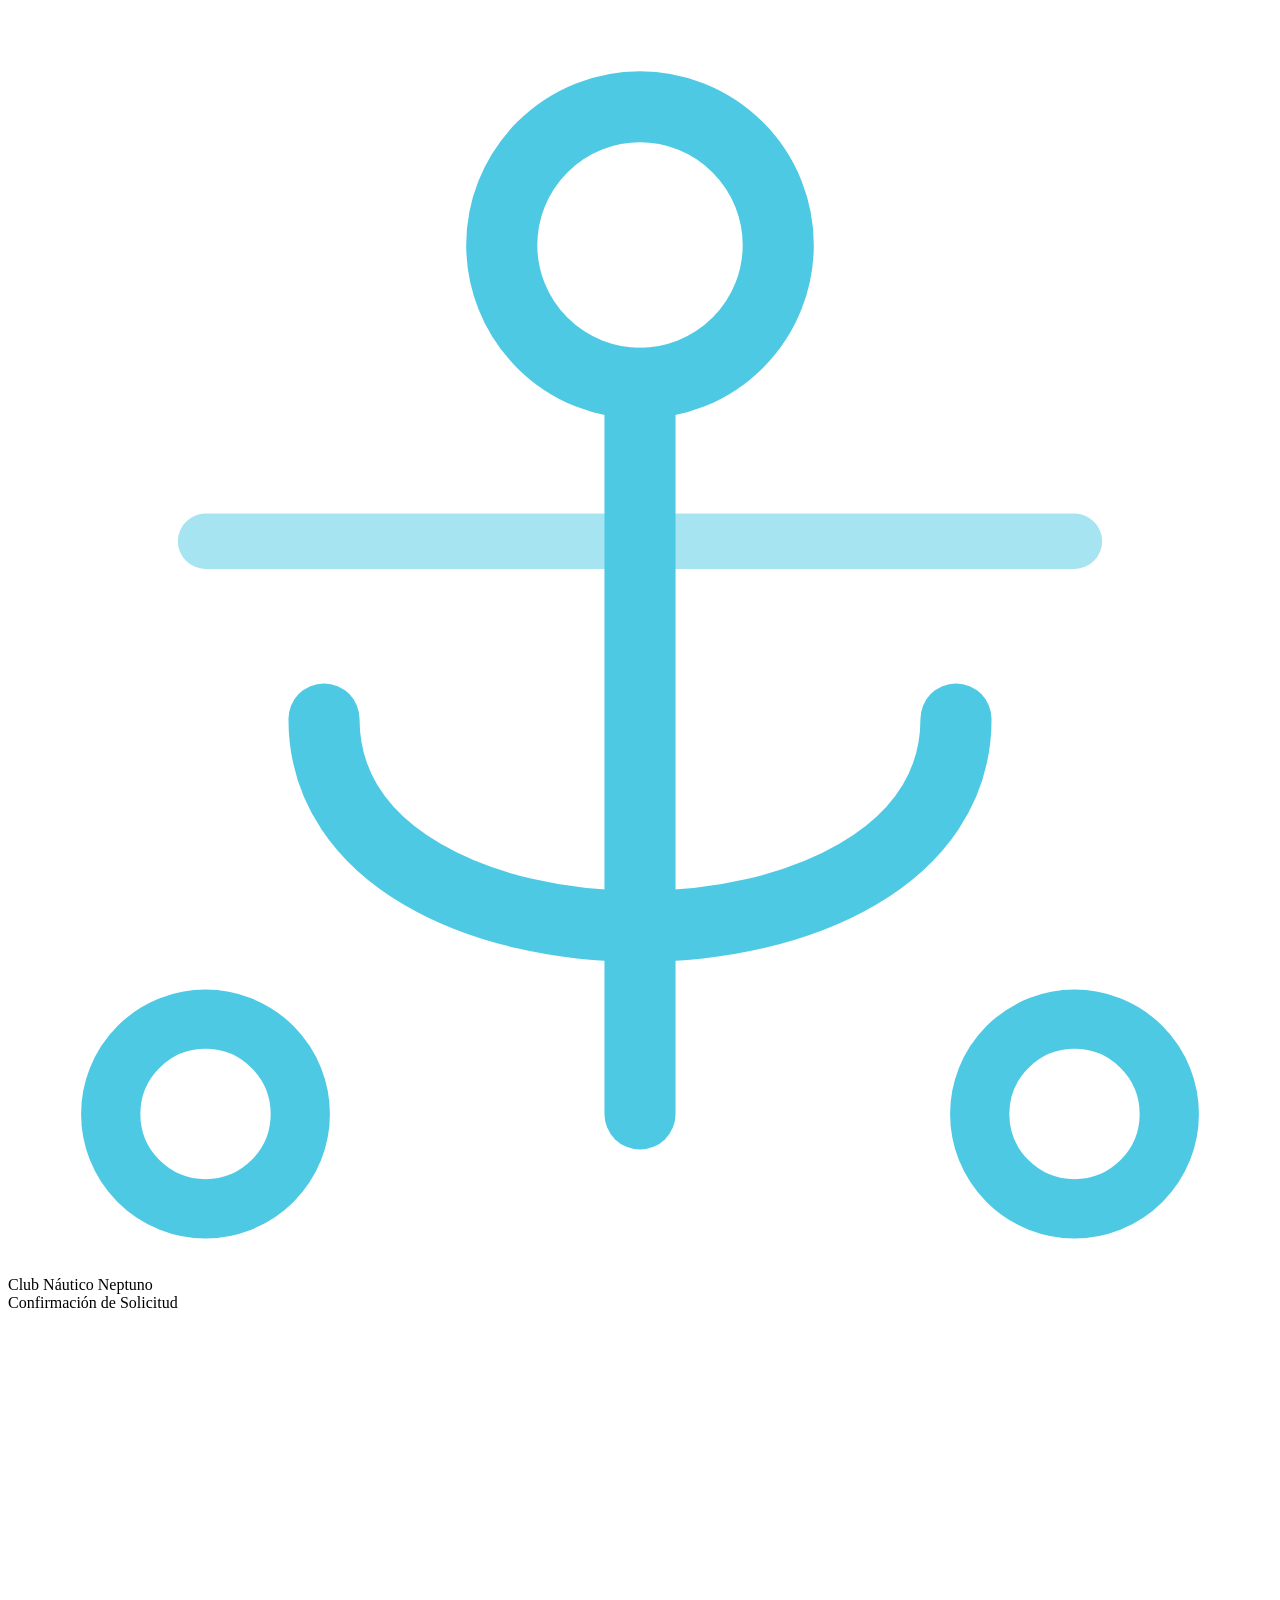
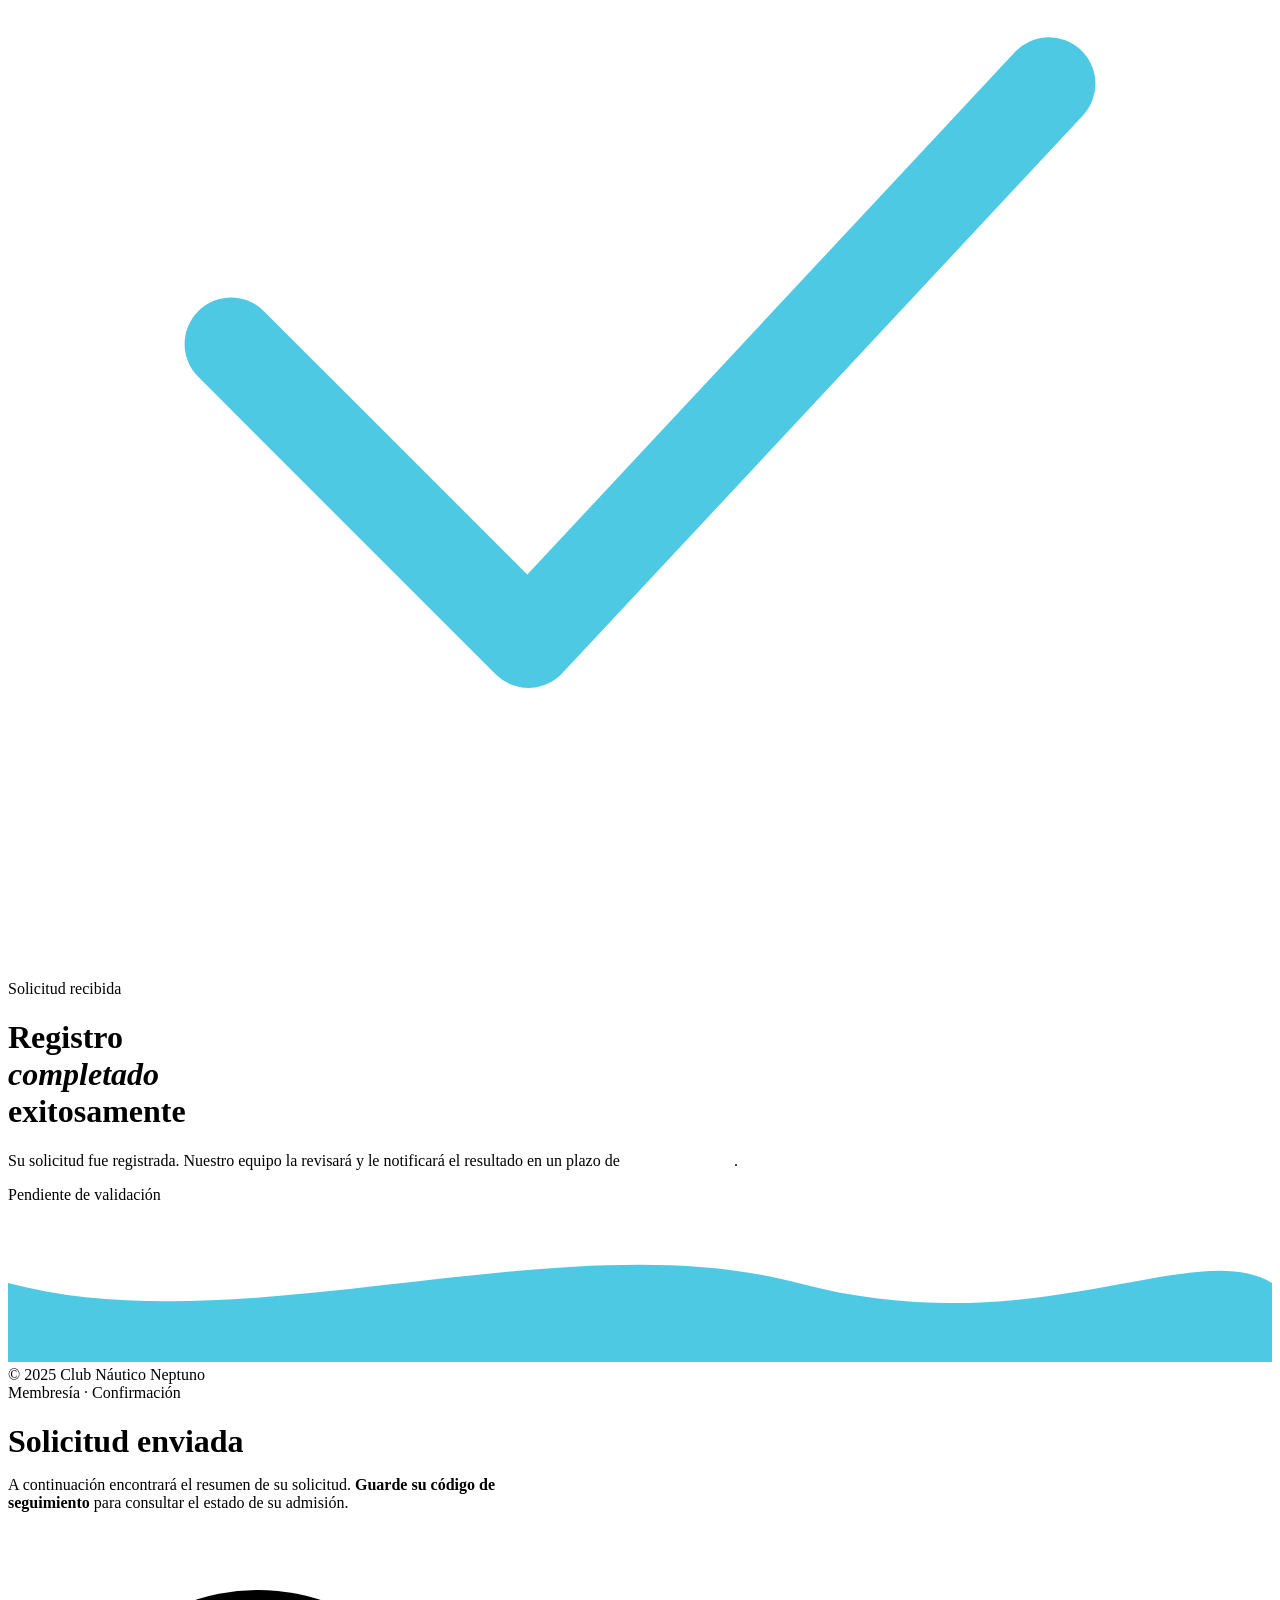
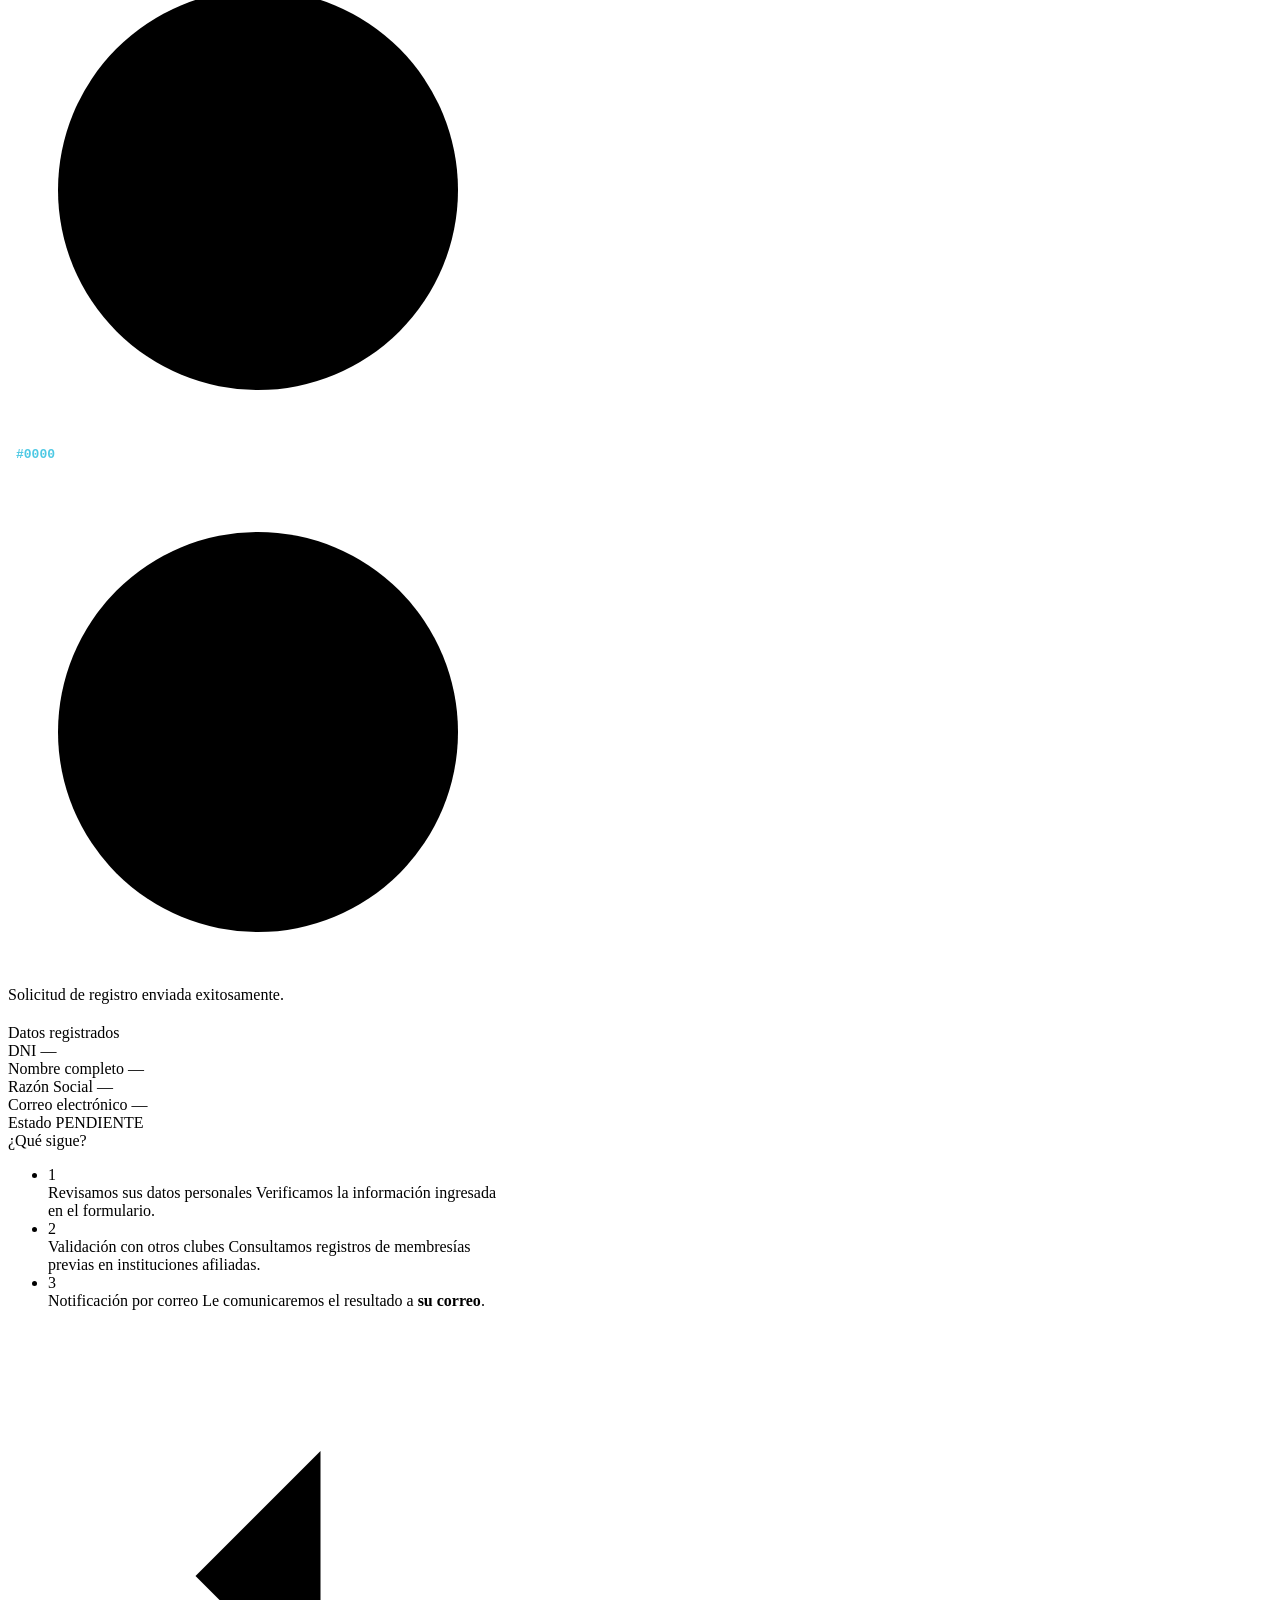
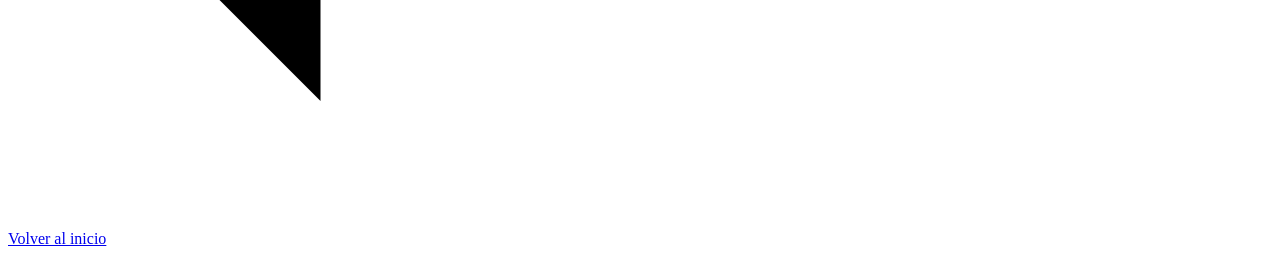
<file: src/main/resources/templates/registro/registro-exitoso.html>
<!DOCTYPE html>
<html xmlns:th="http://www.thymeleaf.org" lang="es">
<head>
    <meta charset="UTF-8">
    <meta name="viewport" content="width=device-width, initial-scale=1.0">
    <title>Solicitud Enviada — Club Náutico Neptuno</title>
    <link rel="preconnect" href="https://fonts.googleapis.com">
    <link href="https://fonts.googleapis.com/css2?family=Inter:wght@300;400;500;600;700&display=swap" rel="stylesheet">
    <link rel="stylesheet" th:href="@{/css/neptuno.css}">
</head>
<body>
<div class="split-wrapper">

    <!-- ══ PANEL IZQUIERDO ══ -->
    <div class="panel-left">

        <div class="brand-row">
            <svg class="brand-anchor" viewBox="0 0 32 32" fill="none">
                <circle cx="16" cy="6" r="3.5" stroke="#4ec9e4" stroke-width="1.8"/>
                <line x1="16" y1="9.5" x2="16" y2="28" stroke="#4ec9e4" stroke-width="1.8" stroke-linecap="round"/>
                <path d="M8 18 C8 25 24 25 24 18" stroke="#4ec9e4" stroke-width="1.8" stroke-linecap="round"/>
                <line x1="5" y1="13.5" x2="27" y2="13.5" stroke="#4ec9e4" stroke-width="1.4" stroke-linecap="round" opacity=".5"/>
                <circle cx="5" cy="28" r="2.4" stroke="#4ec9e4" stroke-width="1.5"/>
                <circle cx="27" cy="28" r="2.4" stroke="#4ec9e4" stroke-width="1.5"/>
            </svg>
            <div>
                <div class="brand-name">Club Náutico Neptuno</div>
                <span class="brand-sub">Confirmación de Solicitud</span>
            </div>
        </div>

        <div class="left-body">
            <div class="left-icon-circle">
                <svg viewBox="0 0 34 34"><polyline points="6,17 14,25 28,10" stroke="#4ec9e4" stroke-width="2.5" stroke-linecap="round" stroke-linejoin="round" fill="none"/></svg>
            </div>

            <div class="left-overline">Solicitud recibida</div>
            <h1 class="left-title">Registro<br><em>completado</em><br>exitosamente</h1>
            <div class="left-divider"></div>
            <p class="left-desc">
                Su solicitud fue registrada. Nuestro equipo la revisará y le notificará el resultado en un plazo de <strong style="color:rgba(255,255,255,.75);">48 horas hábiles</strong>.
            </p>

            <div class="state-badge">
                <div class="pulse-dot"></div>
                Pendiente de validación
            </div>
        </div>

        <svg class="left-wave" viewBox="0 0 800 100" xmlns="http://www.w3.org/2000/svg">
            <path d="M0,50 C150,90 350,10 500,50 C650,90 750,20 800,50 L800,100 L0,100 Z" fill="#4ec9e4"/>
        </svg>

        <div class="left-copy">© 2025 Club Náutico Neptuno</div>
    </div>

    <!-- ══ PANEL DERECHO ══ -->
    <div class="panel-right">
        <div style="width:100%; max-width:500px;">

            <div class="page-tag">Membresía · Confirmación</div>
            <h1 class="page-title" style="margin-bottom:8px;">Solicitud enviada</h1>
            <p class="page-desc" style="margin-bottom:28px;">
                A continuación encontrará el resumen de su solicitud. <strong>Guarde su código de seguimiento</strong> para consultar el estado de su admisión.
            </p>

            <!-- Código de seguimiento (destacado) -->
            <div class="alert alert-ok" style="margin-bottom:20px;">
                <svg viewBox="0 0 20 20"><circle cx="10" cy="10" r="8"/><polyline points="6,10 9,13 14,7"/></svg>
                <div>
                        <span class="tracking-code" style="display:inline-block; font-weight:600; color:#4ec9e4; font-family:monospace; margin-left:8px;" th:text="'#' + ${postulante.id}">#0000</span>
                </div>
            </div>

            <!-- Mensaje de confirmación -->
            <div class="alert alert-info" style="margin-bottom:20px;">
                <svg viewBox="0 0 20 20"><circle cx="10" cy="10" r="8"/><line x1="10" y1="9" x2="10" y2="14"/><circle cx="10" cy="7" r=".5" fill="currentColor"/></svg>
                <span>Solicitud de registro enviada exitosamente.</span>
            </div>

            <!-- Datos del postulante -->
            <div class="data-card">
                <div class="data-card-head">Datos registrados</div>
                <div class="data-row">
                    <span class="data-key" th:text="${postulante.tipoDocumento}">DNI</span>
                    <span class="data-val" th:text="${postulante.numeroDocumento}">—</span>
                </div>
                <div class="data-row" th:if="${postulante.tipoDocumento == 'DNI'}">
                    <span class="data-key">Nombre completo</span>
                    <span class="data-val" th:text="${postulante.nombres} + ' ' + ${postulante.apellidoPaterno}">—</span>
                </div>
                <div class="data-row" th:if="${postulante.tipoDocumento == 'RUC'}">
                    <span class="data-key">Razón Social</span>
                    <span class="data-val" th:text="${postulante.razonSocial}">—</span>
                </div>
                <div class="data-row">
                    <span class="data-key">Correo electrónico</span>
                    <span class="data-val" th:text="${postulante.correo}">—</span>
                </div>
                <div class="data-row">
                    <span class="data-key">Estado</span>
                    <span class="badge-pending" th:text="${postulante.estado}">PENDIENTE</span>
                </div>
            </div>

            <!-- Próximos pasos -->
            <div class="steps-card">
                <div class="steps-card-head">¿Qué sigue?</div>
                <ul class="steps-list">
                    <li>
                        <div class="step-n">1</div>
                        <div class="step-body">
                            Revisamos sus datos personales
                            <span>Verificamos la información ingresada en el formulario.</span>
                        </div>
                    </li>
                    <li>
                        <div class="step-n">2</div>
                        <div class="step-body">
                            Validación con otros clubes
                            <span>Consultamos registros de membresías previas en instituciones afiliadas.</span>
                        </div>
                    </li>
                    <li>
                        <div class="step-n">3</div>
                        <div class="step-body">
                            Notificación por correo
                            <span>Le comunicaremos el resultado a <strong th:text="${postulante.correo}">su correo</strong>.</span>
                        </div>
                    </li>
                </ul>
            </div>

            <a href="/" class="btn-home">
                <svg viewBox="0 0 24 24"><polyline points="15 18 9 12 15 6"/></svg>
                Volver al inicio
            </a>

        </div>
    </div>

</div>
</body>
</html>
</file>
